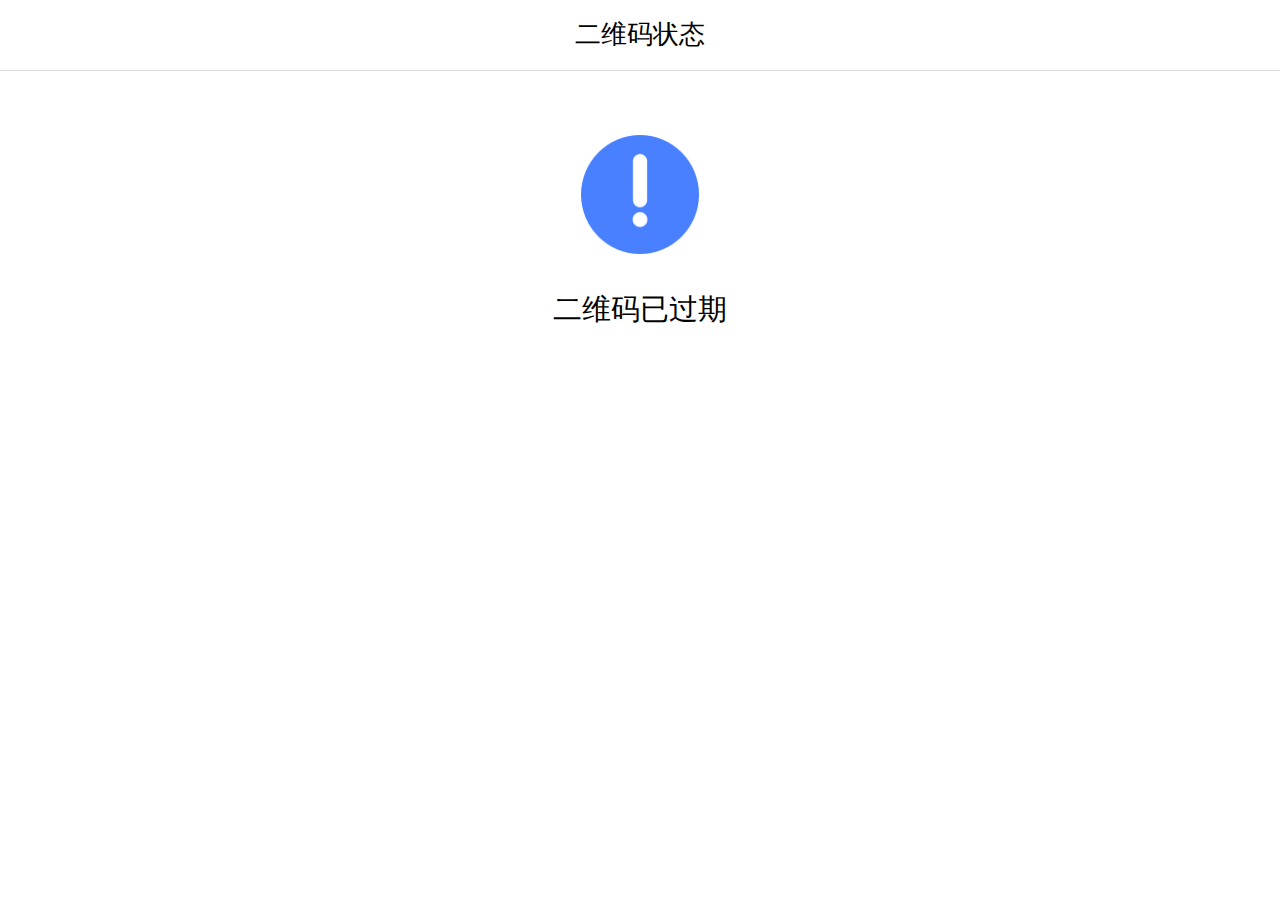
<file: expire.html>
<!DOCTYPE html>
<html lang="en">

<head>
  <meta charset="UTF-8">
  <title>二维码状态</title>
  <meta name="viewport" content="width=device-width, initial-scale=1, maximum-scale=1">
  <meta http-equiv="X-UA-Compatible" content="ie=edge">
  <link rel="icon" href="favicon.ico">
  <link rel="stylesheet" type="text/css" href="css/info.css">
</head>
<body>
<div class="title">
  <h1>二维码状态</h1>
</div>
<div class="content">
  <img src="images/info.png" alt=""/>
  <h2>二维码已过期</h2>
  <p></p>
</div>
<script src="js/flexible.js"></script>
</body>

</html>
</file>
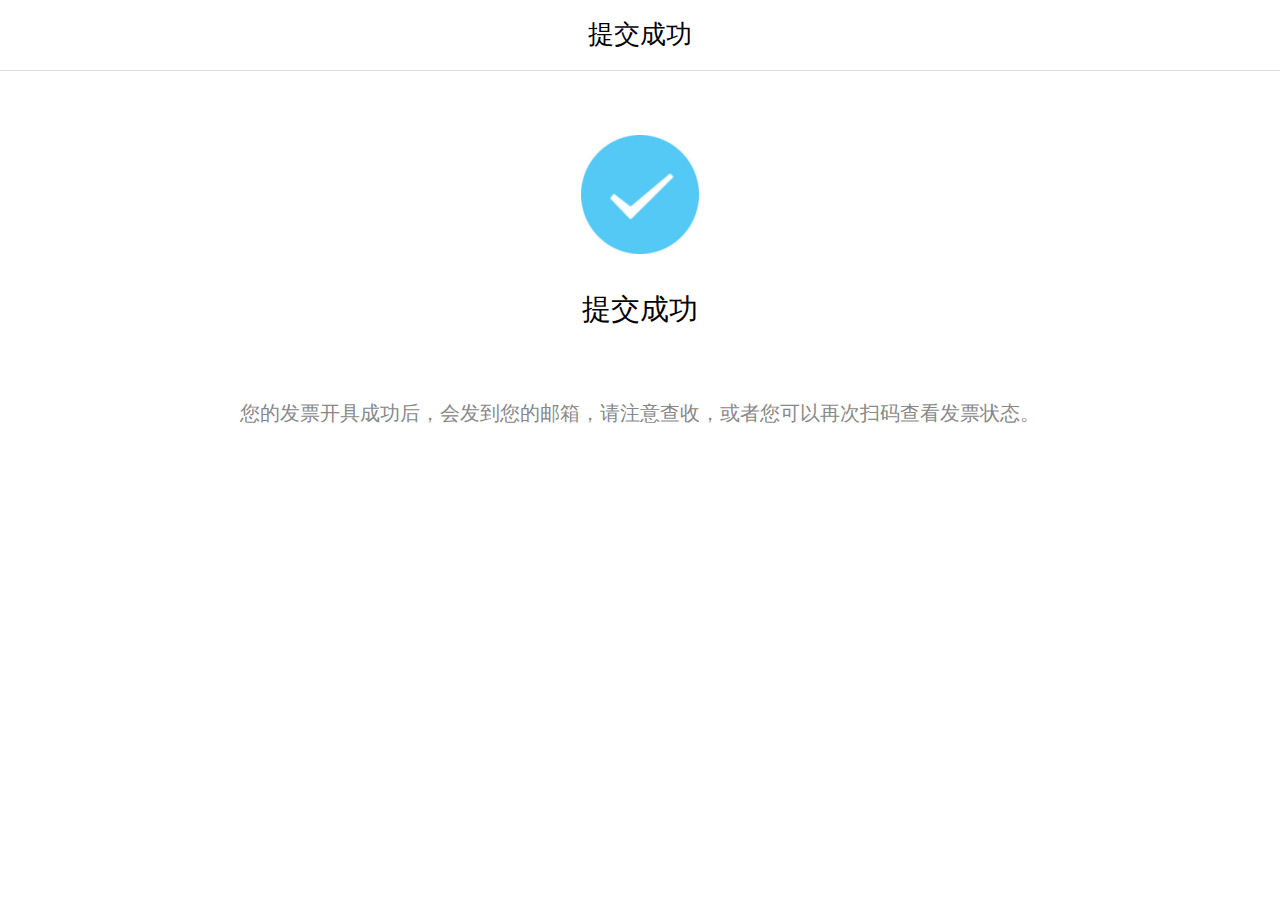
<file: submit.html>
<!DOCTYPE html>
<html lang="en">

<head>
  <meta charset="UTF-8">
  <title>二维码开票</title>
  <meta name="viewport" content="width=device-width, initial-scale=1, maximum-scale=1">
  <meta http-equiv="X-UA-Compatible" content="ie=edge">
  <link rel="icon" href="favicon.ico">
  <link rel="stylesheet" type="text/css" href="css/info.css">
</head>

<body>
  <div class="title">
    <h1>提交成功</h1>
  </div>
  <div class="content">
    <img src="images/success.jpg" alt="" />
    <h2>提交成功</h2>
    <p>您的发票开具成功后，会发到您的邮箱，请注意查收，或者您可以再次扫码查看发票状态。</p>
  </div>
  <script src="js/flexible.js"></script>
</body>

</html>
</file>
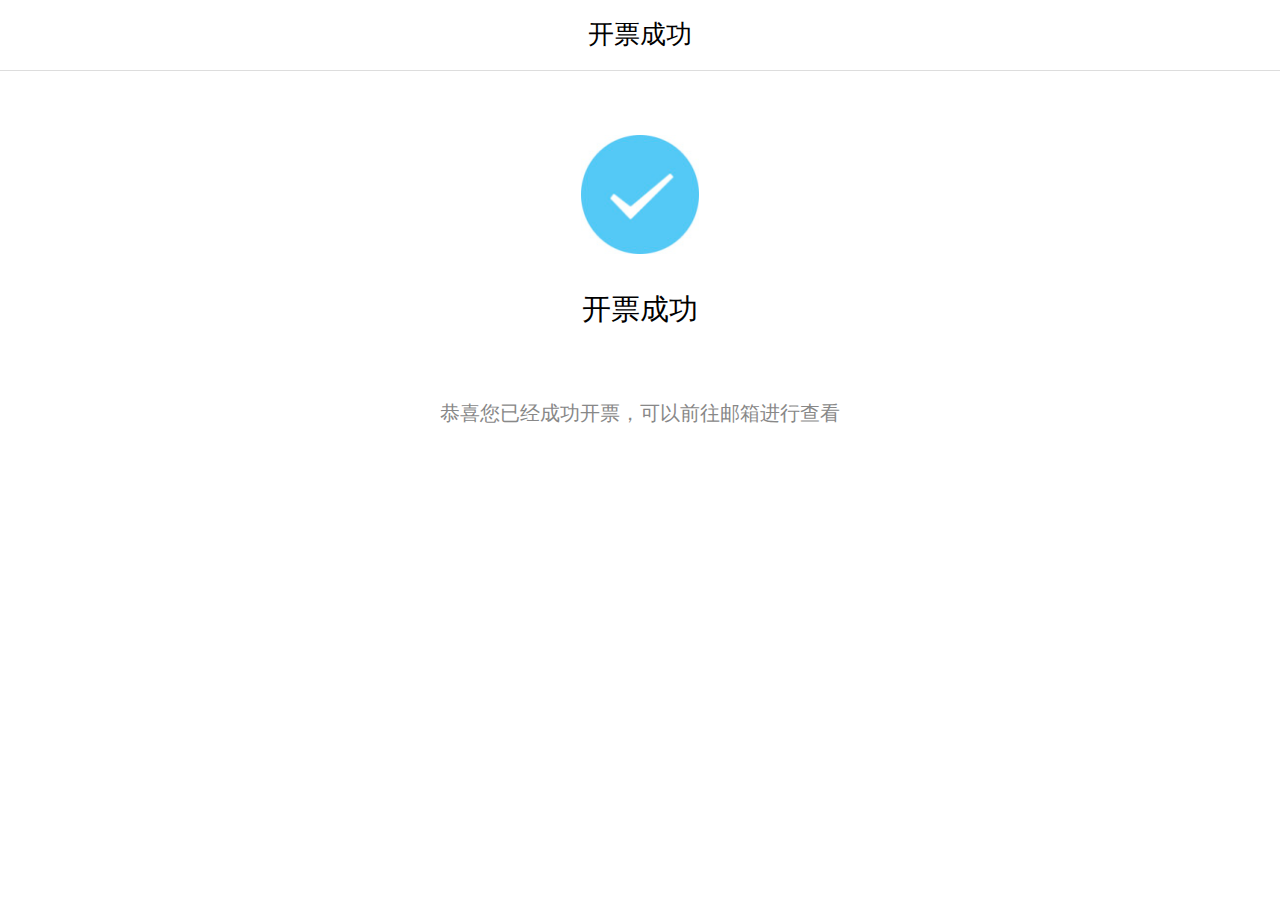
<file: success.html>
<!DOCTYPE html>
<html lang="en">

<head>
  <meta charset="UTF-8">
  <title>二维码开票</title>
  <meta name="viewport" content="width=device-width, initial-scale=1, maximum-scale=1">
  <meta http-equiv="X-UA-Compatible" content="ie=edge">
  <link rel="icon" href="favicon.ico">
  <link rel="stylesheet" type="text/css" href="css/info.css">
</head>

<body>
  <div class="title">
    <h1>开票成功</h1>
  </div>
  <div class="content">
    <img src="images/success.jpg" alt="" />
    <h2>开票成功</h2>
    <p>恭喜您已经成功开票，可以前往邮箱进行查看</p>
  </div>
  <script src="js/flexible.js"></script>
</body>

</html>
</file>
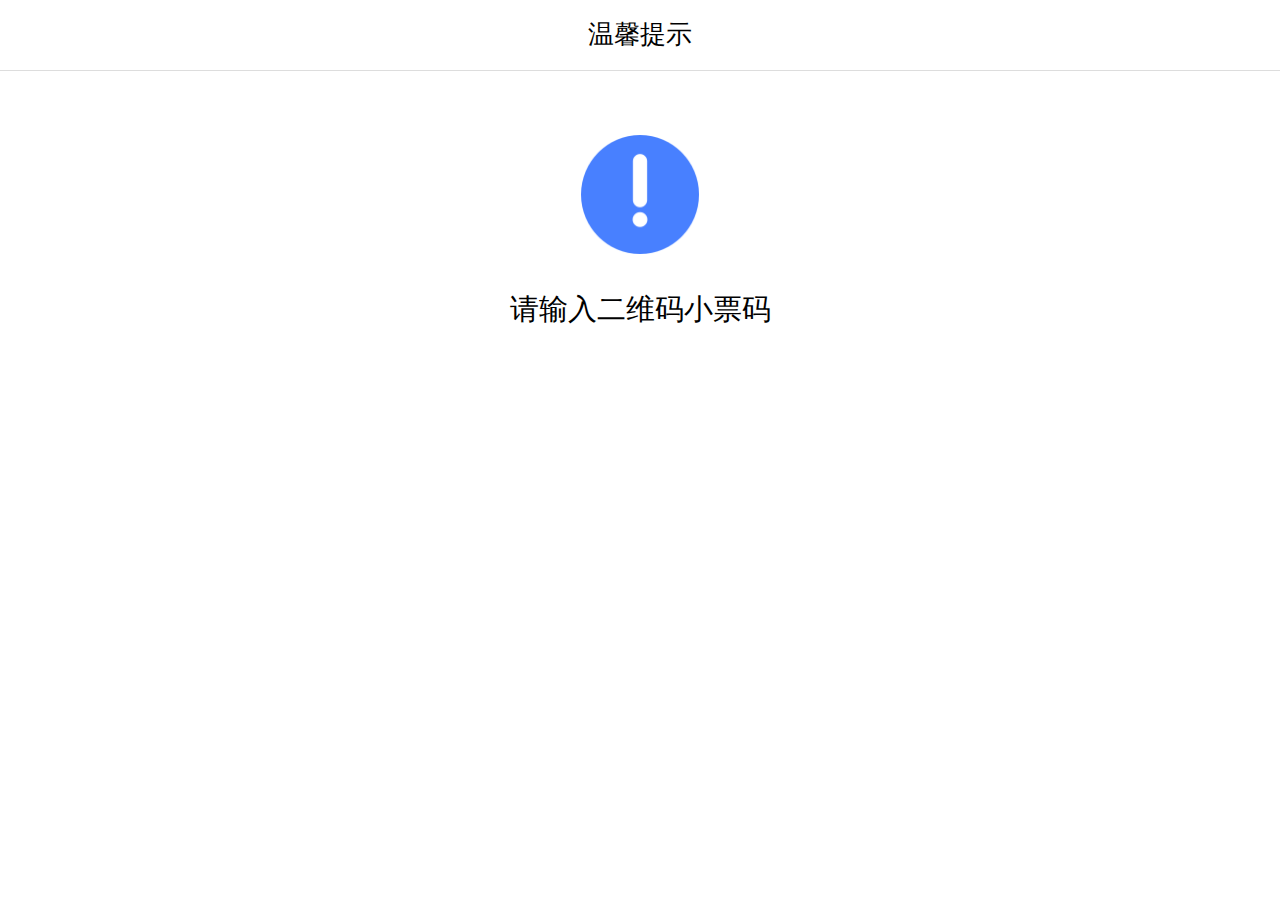
<file: without.html>
<!DOCTYPE html>
<html lang="en">

<head>
  <meta charset="UTF-8">
  <title>二维码开票</title>
  <meta name="viewport" content="width=device-width, initial-scale=1, maximum-scale=1">
  <meta http-equiv="X-UA-Compatible" content="ie=edge">
  <link rel="icon" href="favicon.ico">
  <link rel="stylesheet" type="text/css" href="css/info.css">
</head>

<body>
  <div class="title">
    <h1>温馨提示</h1>
  </div>
  <div class="content">
    <img src="images/info.png" alt="" />
    <h2>请输入二维码小票码</h2>
  </div>
  <script src="js/flexible.js"></script>
</body>

</html>
</file>
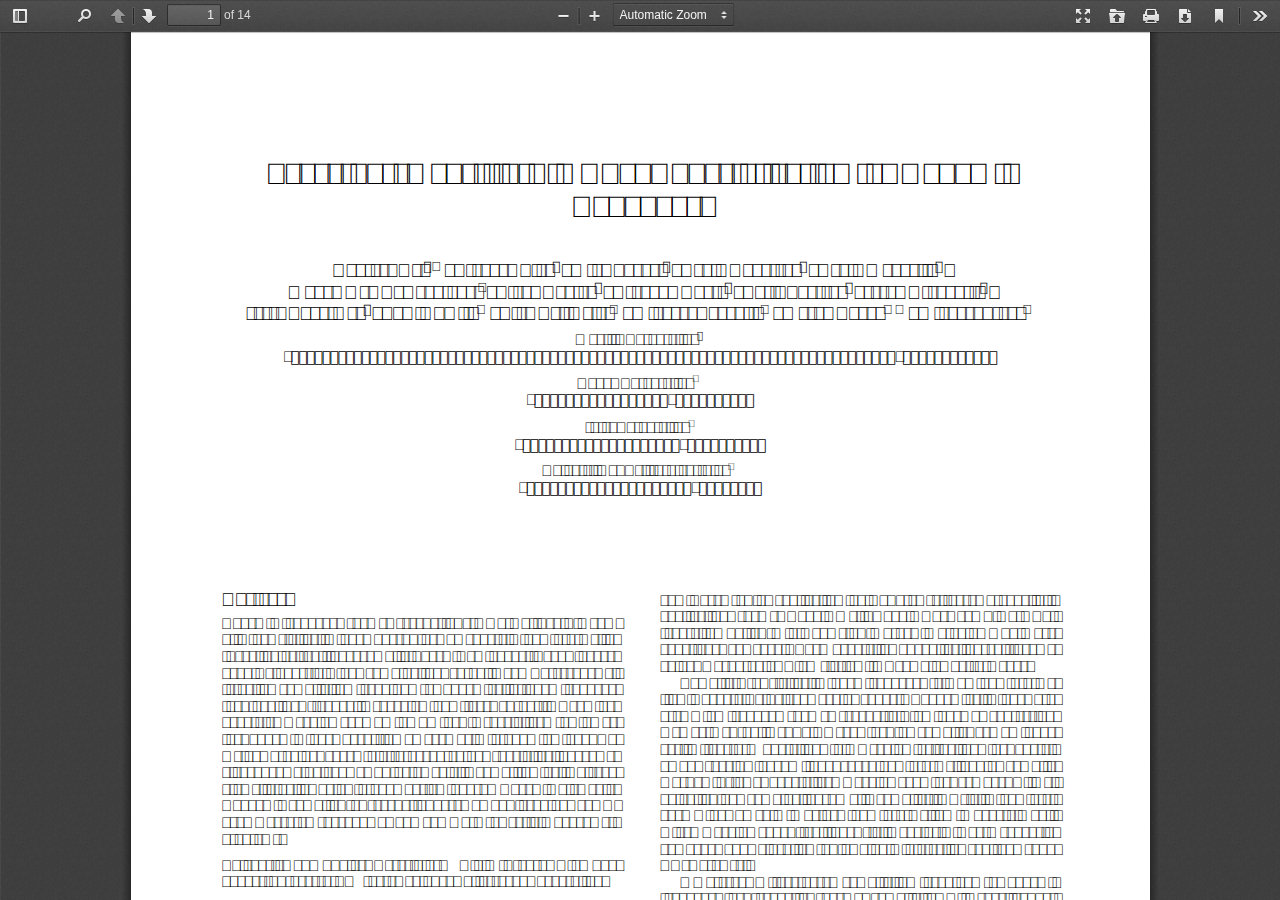
<file: pdf/web/viewer.html>
<!DOCTYPE html>
<!--
Copyright 2012 Mozilla Foundation

Licensed under the Apache License, Version 2.0 (the "License");
you may not use this file except in compliance with the License.
You may obtain a copy of the License at

    http://www.apache.org/licenses/LICENSE-2.0

Unless required by applicable law or agreed to in writing, software
distributed under the License is distributed on an "AS IS" BASIS,
WITHOUT WARRANTIES OR CONDITIONS OF ANY KIND, either express or implied.
See the License for the specific language governing permissions and
limitations under the License.

Adobe CMap resources are covered by their own copyright but the same license:

    Copyright 1990-2015 Adobe Systems Incorporated.

See https://github.com/adobe-type-tools/cmap-resources
-->
<html dir="ltr" mozdisallowselectionprint>
  <head>
    <meta charset="utf-8">
    <meta name="viewport" content="width=device-width, initial-scale=1, maximum-scale=1">
    <meta name="google" content="notranslate">
    <meta http-equiv="X-UA-Compatible" content="IE=edge">
    <title>PDF.js viewer</title>


    <link rel="stylesheet" href="viewer.css">


<!-- This snippet is used in production (included from viewer.html) -->
<link rel="resource" type="application/l10n" href="locale/locale.properties">
<script src="../build/pdf.js"></script>


    <script src="viewer.js"></script>

  </head>

  <body tabindex="1" class="loadingInProgress">
    <div id="outerContainer">

      <div id="sidebarContainer">
        <div id="toolbarSidebar">
          <div class="splitToolbarButton toggled">
            <button id="viewThumbnail" class="toolbarButton toggled" title="Show Thumbnails" tabindex="2" data-l10n-id="thumbs">
               <span data-l10n-id="thumbs_label">Thumbnails</span>
            </button>
            <button id="viewOutline" class="toolbarButton" title="Show Document Outline (double-click to expand/collapse all items)" tabindex="3" data-l10n-id="document_outline">
               <span data-l10n-id="document_outline_label">Document Outline</span>
            </button>
            <button id="viewAttachments" class="toolbarButton" title="Show Attachments" tabindex="4" data-l10n-id="attachments">
               <span data-l10n-id="attachments_label">Attachments</span>
            </button>
          </div>
        </div>
        <div id="sidebarContent">
          <div id="thumbnailView">
          </div>
          <div id="outlineView" class="hidden">
          </div>
          <div id="attachmentsView" class="hidden">
          </div>
        </div>
        <div id="sidebarResizer" class="hidden"></div>
      </div>  <!-- sidebarContainer -->

      <div id="mainContainer">
        <div class="findbar hidden doorHanger" id="findbar">
          <div id="findbarInputContainer">
            <input id="findInput" class="toolbarField" title="Find" placeholder="Find in document…" tabindex="91" data-l10n-id="find_input">
            <div class="splitToolbarButton">
              <button id="findPrevious" class="toolbarButton findPrevious" title="Find the previous occurrence of the phrase" tabindex="92" data-l10n-id="find_previous">
                <span data-l10n-id="find_previous_label">Previous</span>
              </button>
              <div class="splitToolbarButtonSeparator"></div>
              <button id="findNext" class="toolbarButton findNext" title="Find the next occurrence of the phrase" tabindex="93" data-l10n-id="find_next">
                <span data-l10n-id="find_next_label">Next</span>
              </button>
            </div>
          </div>

          <div id="findbarOptionsOneContainer">
            <input type="checkbox" id="findHighlightAll" class="toolbarField" tabindex="94">
            <label for="findHighlightAll" class="toolbarLabel" data-l10n-id="find_highlight">Highlight all</label>
            <input type="checkbox" id="findMatchCase" class="toolbarField" tabindex="95">
            <label for="findMatchCase" class="toolbarLabel" data-l10n-id="find_match_case_label">Match case</label>
          </div>
          <div id="findbarOptionsTwoContainer">
            <input type="checkbox" id="findEntireWord" class="toolbarField" tabindex="96">
            <label for="findEntireWord" class="toolbarLabel" data-l10n-id="find_entire_word_label">Whole words</label>
            <span id="findResultsCount" class="toolbarLabel hidden"></span>
          </div>

          <div id="findbarMessageContainer">
            <span id="findMsg" class="toolbarLabel"></span>
          </div>
        </div>  <!-- findbar -->

        <div id="secondaryToolbar" class="secondaryToolbar hidden doorHangerRight">
          <div id="secondaryToolbarButtonContainer">
            <button id="secondaryPresentationMode" class="secondaryToolbarButton presentationMode visibleLargeView" title="Switch to Presentation Mode" tabindex="51" data-l10n-id="presentation_mode">
              <span data-l10n-id="presentation_mode_label">Presentation Mode</span>
            </button>

            <button id="secondaryOpenFile" class="secondaryToolbarButton openFile visibleLargeView" title="Open File" tabindex="52" data-l10n-id="open_file">
              <span data-l10n-id="open_file_label">Open</span>
            </button>

            <button id="secondaryPrint" class="secondaryToolbarButton print visibleMediumView" title="Print" tabindex="53" data-l10n-id="print">
              <span data-l10n-id="print_label">Print</span>
            </button>

            <button id="secondaryDownload" class="secondaryToolbarButton download visibleMediumView" title="Download" tabindex="54" data-l10n-id="download">
              <span data-l10n-id="download_label">Download</span>
            </button>

            <a href="#" id="secondaryViewBookmark" class="secondaryToolbarButton bookmark visibleSmallView" title="Current view (copy or open in new window)" tabindex="55" data-l10n-id="bookmark">
              <span data-l10n-id="bookmark_label">Current View</span>
            </a>

            <div class="horizontalToolbarSeparator visibleLargeView"></div>

            <button id="firstPage" class="secondaryToolbarButton firstPage" title="Go to First Page" tabindex="56" data-l10n-id="first_page">
              <span data-l10n-id="first_page_label">Go to First Page</span>
            </button>
            <button id="lastPage" class="secondaryToolbarButton lastPage" title="Go to Last Page" tabindex="57" data-l10n-id="last_page">
              <span data-l10n-id="last_page_label">Go to Last Page</span>
            </button>

            <div class="horizontalToolbarSeparator"></div>

            <button id="pageRotateCw" class="secondaryToolbarButton rotateCw" title="Rotate Clockwise" tabindex="58" data-l10n-id="page_rotate_cw">
              <span data-l10n-id="page_rotate_cw_label">Rotate Clockwise</span>
            </button>
            <button id="pageRotateCcw" class="secondaryToolbarButton rotateCcw" title="Rotate Counterclockwise" tabindex="59" data-l10n-id="page_rotate_ccw">
              <span data-l10n-id="page_rotate_ccw_label">Rotate Counterclockwise</span>
            </button>

            <div class="horizontalToolbarSeparator"></div>

            <button id="cursorSelectTool" class="secondaryToolbarButton selectTool toggled" title="Enable Text Selection Tool" tabindex="60" data-l10n-id="cursor_text_select_tool">
              <span data-l10n-id="cursor_text_select_tool_label">Text Selection Tool</span>
            </button>
            <button id="cursorHandTool" class="secondaryToolbarButton handTool" title="Enable Hand Tool" tabindex="61" data-l10n-id="cursor_hand_tool">
              <span data-l10n-id="cursor_hand_tool_label">Hand Tool</span>
            </button>

            <div class="horizontalToolbarSeparator"></div>

            <button id="scrollVertical" class="secondaryToolbarButton scrollModeButtons scrollVertical toggled" title="Use Vertical Scrolling" tabindex="62" data-l10n-id="scroll_vertical">
              <span data-l10n-id="scroll_vertical_label">Vertical Scrolling</span>
            </button>
            <button id="scrollHorizontal" class="secondaryToolbarButton scrollModeButtons scrollHorizontal" title="Use Horizontal Scrolling" tabindex="63" data-l10n-id="scroll_horizontal">
              <span data-l10n-id="scroll_horizontal_label">Horizontal Scrolling</span>
            </button>
            <button id="scrollWrapped" class="secondaryToolbarButton scrollModeButtons scrollWrapped" title="Use Wrapped Scrolling" tabindex="64" data-l10n-id="scroll_wrapped">
              <span data-l10n-id="scroll_wrapped_label">Wrapped Scrolling</span>
            </button>

            <div class="horizontalToolbarSeparator scrollModeButtons"></div>

            <button id="spreadNone" class="secondaryToolbarButton spreadModeButtons spreadNone toggled" title="Do not join page spreads" tabindex="65" data-l10n-id="spread_none">
              <span data-l10n-id="spread_none_label">No Spreads</span>
            </button>
            <button id="spreadOdd" class="secondaryToolbarButton spreadModeButtons spreadOdd" title="Join page spreads starting with odd-numbered pages" tabindex="66" data-l10n-id="spread_odd">
              <span data-l10n-id="spread_odd_label">Odd Spreads</span>
            </button>
            <button id="spreadEven" class="secondaryToolbarButton spreadModeButtons spreadEven" title="Join page spreads starting with even-numbered pages" tabindex="67" data-l10n-id="spread_even">
              <span data-l10n-id="spread_even_label">Even Spreads</span>
            </button>

            <div class="horizontalToolbarSeparator spreadModeButtons"></div>

            <button id="documentProperties" class="secondaryToolbarButton documentProperties" title="Document Properties…" tabindex="68" data-l10n-id="document_properties">
              <span data-l10n-id="document_properties_label">Document Properties…</span>
            </button>
          </div>
        </div>  <!-- secondaryToolbar -->

        <div class="toolbar">
          <div id="toolbarContainer">
            <div id="toolbarViewer">
              <div id="toolbarViewerLeft">
                <button id="sidebarToggle" class="toolbarButton" title="Toggle Sidebar" tabindex="11" data-l10n-id="toggle_sidebar">
                  <span data-l10n-id="toggle_sidebar_label">Toggle Sidebar</span>
                </button>
                <div class="toolbarButtonSpacer"></div>
                <button id="viewFind" class="toolbarButton" title="Find in Document" tabindex="12" data-l10n-id="findbar">
                  <span data-l10n-id="findbar_label">Find</span>
                </button>
                <div class="splitToolbarButton hiddenSmallView">
                  <button class="toolbarButton pageUp" title="Previous Page" id="previous" tabindex="13" data-l10n-id="previous">
                    <span data-l10n-id="previous_label">Previous</span>
                  </button>
                  <div class="splitToolbarButtonSeparator"></div>
                  <button class="toolbarButton pageDown" title="Next Page" id="next" tabindex="14" data-l10n-id="next">
                    <span data-l10n-id="next_label">Next</span>
                  </button>
                </div>
                <input type="number" id="pageNumber" class="toolbarField pageNumber" title="Page" value="1" size="4" min="1" tabindex="15" data-l10n-id="page">
                <span id="numPages" class="toolbarLabel"></span>
              </div>
              <div id="toolbarViewerRight">
                <button id="presentationMode" class="toolbarButton presentationMode hiddenLargeView" title="Switch to Presentation Mode" tabindex="31" data-l10n-id="presentation_mode">
                  <span data-l10n-id="presentation_mode_label">Presentation Mode</span>
                </button>

                <button id="openFile" class="toolbarButton openFile hiddenLargeView" title="Open File" tabindex="32" data-l10n-id="open_file">
                  <span data-l10n-id="open_file_label">Open</span>
                </button>

                <button id="print" class="toolbarButton print hiddenMediumView" title="Print" tabindex="33" data-l10n-id="print">
                  <span data-l10n-id="print_label">Print</span>
                </button>

                <button id="download" class="toolbarButton download hiddenMediumView" title="Download" tabindex="34" data-l10n-id="download">
                  <span data-l10n-id="download_label">Download</span>
                </button>
                <a href="#" id="viewBookmark" class="toolbarButton bookmark hiddenSmallView" title="Current view (copy or open in new window)" tabindex="35" data-l10n-id="bookmark">
                  <span data-l10n-id="bookmark_label">Current View</span>
                </a>

                <div class="verticalToolbarSeparator hiddenSmallView"></div>

                <button id="secondaryToolbarToggle" class="toolbarButton" title="Tools" tabindex="36" data-l10n-id="tools">
                  <span data-l10n-id="tools_label">Tools</span>
                </button>
              </div>
              <div id="toolbarViewerMiddle">
                <div class="splitToolbarButton">
                  <button id="zoomOut" class="toolbarButton zoomOut" title="Zoom Out" tabindex="21" data-l10n-id="zoom_out">
                    <span data-l10n-id="zoom_out_label">Zoom Out</span>
                  </button>
                  <div class="splitToolbarButtonSeparator"></div>
                  <button id="zoomIn" class="toolbarButton zoomIn" title="Zoom In" tabindex="22" data-l10n-id="zoom_in">
                    <span data-l10n-id="zoom_in_label">Zoom In</span>
                   </button>
                </div>
                <span id="scaleSelectContainer" class="dropdownToolbarButton">
                  <select id="scaleSelect" title="Zoom" tabindex="23" data-l10n-id="zoom">
                    <option id="pageAutoOption" title="" value="auto" selected="selected" data-l10n-id="page_scale_auto">Automatic Zoom</option>
                    <option id="pageActualOption" title="" value="page-actual" data-l10n-id="page_scale_actual">Actual Size</option>
                    <option id="pageFitOption" title="" value="page-fit" data-l10n-id="page_scale_fit">Page Fit</option>
                    <option id="pageWidthOption" title="" value="page-width" data-l10n-id="page_scale_width">Page Width</option>
                    <option id="customScaleOption" title="" value="custom" disabled="disabled" hidden="true"></option>
                    <option title="" value="0.5" data-l10n-id="page_scale_percent" data-l10n-args='{ "scale": 50 }'>50%</option>
                    <option title="" value="0.75" data-l10n-id="page_scale_percent" data-l10n-args='{ "scale": 75 }'>75%</option>
                    <option title="" value="1" data-l10n-id="page_scale_percent" data-l10n-args='{ "scale": 100 }'>100%</option>
                    <option title="" value="1.25" data-l10n-id="page_scale_percent" data-l10n-args='{ "scale": 125 }'>125%</option>
                    <option title="" value="1.5" data-l10n-id="page_scale_percent" data-l10n-args='{ "scale": 150 }'>150%</option>
                    <option title="" value="2" data-l10n-id="page_scale_percent" data-l10n-args='{ "scale": 200 }'>200%</option>
                    <option title="" value="3" data-l10n-id="page_scale_percent" data-l10n-args='{ "scale": 300 }'>300%</option>
                    <option title="" value="4" data-l10n-id="page_scale_percent" data-l10n-args='{ "scale": 400 }'>400%</option>
                  </select>
                </span>
              </div>
            </div>
            <div id="loadingBar">
              <div class="progress">
                <div class="glimmer">
                </div>
              </div>
            </div>
          </div>
        </div>

        <menu type="context" id="viewerContextMenu">
          <menuitem id="contextFirstPage" label="First Page"
                    data-l10n-id="first_page"></menuitem>
          <menuitem id="contextLastPage" label="Last Page"
                    data-l10n-id="last_page"></menuitem>
          <menuitem id="contextPageRotateCw" label="Rotate Clockwise"
                    data-l10n-id="page_rotate_cw"></menuitem>
          <menuitem id="contextPageRotateCcw" label="Rotate Counter-Clockwise"
                    data-l10n-id="page_rotate_ccw"></menuitem>
        </menu>

        <div id="viewerContainer" tabindex="0">
          <div id="viewer" class="pdfViewer"></div>
        </div>

        <div id="errorWrapper" hidden='true'>
          <div id="errorMessageLeft">
            <span id="errorMessage"></span>
            <button id="errorShowMore" data-l10n-id="error_more_info">
              More Information
            </button>
            <button id="errorShowLess" data-l10n-id="error_less_info" hidden='true'>
              Less Information
            </button>
          </div>
          <div id="errorMessageRight">
            <button id="errorClose" data-l10n-id="error_close">
              Close
            </button>
          </div>
          <div class="clearBoth"></div>
          <textarea id="errorMoreInfo" hidden='true' readonly="readonly"></textarea>
        </div>
      </div> <!-- mainContainer -->

      <div id="overlayContainer" class="hidden">
        <div id="passwordOverlay" class="container hidden">
          <div class="dialog">
            <div class="row">
              <p id="passwordText" data-l10n-id="password_label">Enter the password to open this PDF file:</p>
            </div>
            <div class="row">
              <input type="password" id="password" class="toolbarField">
            </div>
            <div class="buttonRow">
              <button id="passwordCancel" class="overlayButton"><span data-l10n-id="password_cancel">Cancel</span></button>
              <button id="passwordSubmit" class="overlayButton"><span data-l10n-id="password_ok">OK</span></button>
            </div>
          </div>
        </div>
        <div id="documentPropertiesOverlay" class="container hidden">
          <div class="dialog">
            <div class="row">
              <span data-l10n-id="document_properties_file_name">File name:</span> <p id="fileNameField">-</p>
            </div>
            <div class="row">
              <span data-l10n-id="document_properties_file_size">File size:</span> <p id="fileSizeField">-</p>
            </div>
            <div class="separator"></div>
            <div class="row">
              <span data-l10n-id="document_properties_title">Title:</span> <p id="titleField">-</p>
            </div>
            <div class="row">
              <span data-l10n-id="document_properties_author">Author:</span> <p id="authorField">-</p>
            </div>
            <div class="row">
              <span data-l10n-id="document_properties_subject">Subject:</span> <p id="subjectField">-</p>
            </div>
            <div class="row">
              <span data-l10n-id="document_properties_keywords">Keywords:</span> <p id="keywordsField">-</p>
            </div>
            <div class="row">
              <span data-l10n-id="document_properties_creation_date">Creation Date:</span> <p id="creationDateField">-</p>
            </div>
            <div class="row">
              <span data-l10n-id="document_properties_modification_date">Modification Date:</span> <p id="modificationDateField">-</p>
            </div>
            <div class="row">
              <span data-l10n-id="document_properties_creator">Creator:</span> <p id="creatorField">-</p>
            </div>
            <div class="separator"></div>
            <div class="row">
              <span data-l10n-id="document_properties_producer">PDF Producer:</span> <p id="producerField">-</p>
            </div>
            <div class="row">
              <span data-l10n-id="document_properties_version">PDF Version:</span> <p id="versionField">-</p>
            </div>
            <div class="row">
              <span data-l10n-id="document_properties_page_count">Page Count:</span> <p id="pageCountField">-</p>
            </div>
            <div class="row">
              <span data-l10n-id="document_properties_page_size">Page Size:</span> <p id="pageSizeField">-</p>
            </div>
            <div class="separator"></div>
            <div class="row">
              <span data-l10n-id="document_properties_linearized">Fast Web View:</span> <p id="linearizedField">-</p>
            </div>
            <div class="buttonRow">
              <button id="documentPropertiesClose" class="overlayButton"><span data-l10n-id="document_properties_close">Close</span></button>
            </div>
          </div>
        </div>
        <div id="printServiceOverlay" class="container hidden">
          <div class="dialog">
            <div class="row">
              <span data-l10n-id="print_progress_message">Preparing document for printing…</span>
            </div>
            <div class="row">
              <progress value="0" max="100"></progress>
              <span data-l10n-id="print_progress_percent" data-l10n-args='{ "progress": 0 }' class="relative-progress">0%</span>
            </div>
            <div class="buttonRow">
              <button id="printCancel" class="overlayButton"><span data-l10n-id="print_progress_close">Cancel</span></button>
            </div>
          </div>
        </div>
      </div>  <!-- overlayContainer -->

    </div> <!-- outerContainer -->
    <div id="printContainer"></div>
  </body>
</html>
</file>
<file: css/info.css>
.title {
  border-bottom: 1px solid #ddd;
}

.title > h1 {
  text-align: center;
  font-size: 0.48rem;
  padding: 0.32rem 0;
}

.content {
  text-align: center;
}

.content > img {
  width: 2.2rem;
  height: 2.2rem;
  margin: 1.2rem auto 0.48rem;
  background-size: 100% 100%;
}

.content > h2, .content > p {
  padding: 1rem 1.1rem;
  text-align: center;
}

.content > h2 {
  font-size: 0.53rem;
  padding: 0.12rem 0 0.32rem 0;
}

.content > p {
  font-size: 0.37rem;
  color: #888888;
}
</file>
<file: pdf/web/viewer.css>
/* Copyright 2014 Mozilla Foundation
 *
 * Licensed under the Apache License, Version 2.0 (the "License");
 * you may not use this file except in compliance with the License.
 * You may obtain a copy of the License at
 *
 *     http://www.apache.org/licenses/LICENSE-2.0
 *
 * Unless required by applicable law or agreed to in writing, software
 * distributed under the License is distributed on an "AS IS" BASIS,
 * WITHOUT WARRANTIES OR CONDITIONS OF ANY KIND, either express or implied.
 * See the License for the specific language governing permissions and
 * limitations under the License.
 */

.textLayer {
  position: absolute;
  left: 0;
  top: 0;
  right: 0;
  bottom: 0;
  overflow: hidden;
  opacity: 0.2;
  line-height: 1.0;
}

.textLayer > span {
  color: transparent;
  position: absolute;
  white-space: pre;
  cursor: text;
  -webkit-transform-origin: 0% 0%;
          transform-origin: 0% 0%;
}

.textLayer .highlight {
  margin: -1px;
  padding: 1px;

  background-color: rgb(180, 0, 170);
  border-radius: 4px;
}

.textLayer .highlight.begin {
  border-radius: 4px 0px 0px 4px;
}

.textLayer .highlight.end {
  border-radius: 0px 4px 4px 0px;
}

.textLayer .highlight.middle {
  border-radius: 0px;
}

.textLayer .highlight.selected {
  background-color: rgb(0, 100, 0);
}

.textLayer ::-moz-selection { background: rgb(0,0,255); }

.textLayer ::selection { background: rgb(0,0,255); }

.textLayer .endOfContent {
  display: block;
  position: absolute;
  left: 0px;
  top: 100%;
  right: 0px;
  bottom: 0px;
  z-index: -1;
  cursor: default;
  -webkit-user-select: none;
     -moz-user-select: none;
      -ms-user-select: none;
          user-select: none;
}

.textLayer .endOfContent.active {
  top: 0px;
}


.annotationLayer section {
  position: absolute;
}

.annotationLayer .linkAnnotation > a,
.annotationLayer .buttonWidgetAnnotation.pushButton > a {
  position: absolute;
  font-size: 1em;
  top: 0;
  left: 0;
  width: 100%;
  height: 100%;
}

.annotationLayer .linkAnnotation > a:hover,
.annotationLayer .buttonWidgetAnnotation.pushButton > a:hover {
  opacity: 0.2;
  background: #ff0;
  box-shadow: 0px 2px 10px #ff0;
}

.annotationLayer .textAnnotation img {
  position: absolute;
  cursor: pointer;
}

.annotationLayer .textWidgetAnnotation input,
.annotationLayer .textWidgetAnnotation textarea,
.annotationLayer .choiceWidgetAnnotation select,
.annotationLayer .buttonWidgetAnnotation.checkBox input,
.annotationLayer .buttonWidgetAnnotation.radioButton input {
  background-color: rgba(0, 54, 255, 0.13);
  border: 1px solid transparent;
  box-sizing: border-box;
  font-size: 9px;
  height: 100%;
  margin: 0;
  padding: 0 3px;
  vertical-align: top;
  width: 100%;
}

.annotationLayer .choiceWidgetAnnotation select option {
  padding: 0;
}

.annotationLayer .buttonWidgetAnnotation.radioButton input {
  border-radius: 50%;
}

.annotationLayer .textWidgetAnnotation textarea {
  font: message-box;
  font-size: 9px;
  resize: none;
}

.annotationLayer .textWidgetAnnotation input[disabled],
.annotationLayer .textWidgetAnnotation textarea[disabled],
.annotationLayer .choiceWidgetAnnotation select[disabled],
.annotationLayer .buttonWidgetAnnotation.checkBox input[disabled],
.annotationLayer .buttonWidgetAnnotation.radioButton input[disabled] {
  background: none;
  border: 1px solid transparent;
  cursor: not-allowed;
}

.annotationLayer .textWidgetAnnotation input:hover,
.annotationLayer .textWidgetAnnotation textarea:hover,
.annotationLayer .choiceWidgetAnnotation select:hover,
.annotationLayer .buttonWidgetAnnotation.checkBox input:hover,
.annotationLayer .buttonWidgetAnnotation.radioButton input:hover {
  border: 1px solid #000;
}

.annotationLayer .textWidgetAnnotation input:focus,
.annotationLayer .textWidgetAnnotation textarea:focus,
.annotationLayer .choiceWidgetAnnotation select:focus {
  background: none;
  border: 1px solid transparent;
}

.annotationLayer .buttonWidgetAnnotation.checkBox input:checked:before,
.annotationLayer .buttonWidgetAnnotation.checkBox input:checked:after,
.annotationLayer .buttonWidgetAnnotation.radioButton input:checked:before {
  background-color: #000;
  content: '';
  display: block;
  position: absolute;
}

.annotationLayer .buttonWidgetAnnotation.checkBox input:checked:before,
.annotationLayer .buttonWidgetAnnotation.checkBox input:checked:after {
  height: 80%;
  left: 45%;
  width: 1px;
}

.annotationLayer .buttonWidgetAnnotation.checkBox input:checked:before {
  -webkit-transform: rotate(45deg);
          transform: rotate(45deg);
}

.annotationLayer .buttonWidgetAnnotation.checkBox input:checked:after {
  -webkit-transform: rotate(-45deg);
          transform: rotate(-45deg);
}

.annotationLayer .buttonWidgetAnnotation.radioButton input:checked:before {
  border-radius: 50%;
  height: 50%;
  left: 30%;
  top: 20%;
  width: 50%;
}

.annotationLayer .textWidgetAnnotation input.comb {
  font-family: monospace;
  padding-left: 2px;
  padding-right: 0;
}

.annotationLayer .textWidgetAnnotation input.comb:focus {
  /*
   * Letter spacing is placed on the right side of each character. Hence, the
   * letter spacing of the last character may be placed outside the visible
   * area, causing horizontal scrolling. We avoid this by extending the width
   * when the element has focus and revert this when it loses focus.
   */
  width: 115%;
}

.annotationLayer .buttonWidgetAnnotation.checkBox input,
.annotationLayer .buttonWidgetAnnotation.radioButton input {
  -webkit-appearance: none;
     -moz-appearance: none;
          appearance: none;
  padding: 0;
}

.annotationLayer .popupWrapper {
  position: absolute;
  width: 20em;
}

.annotationLayer .popup {
  position: absolute;
  z-index: 200;
  max-width: 20em;
  background-color: #FFFF99;
  box-shadow: 0px 2px 5px #333;
  border-radius: 2px;
  padding: 0.6em;
  margin-left: 5px;
  cursor: pointer;
  font: message-box;
  word-wrap: break-word;
}

.annotationLayer .popup h1 {
  font-size: 1em;
  border-bottom: 1px solid #000000;
  margin: 0;
  padding-bottom: 0.2em;
}

.annotationLayer .popup p {
  margin: 0;
  padding-top: 0.2em;
}

.annotationLayer .highlightAnnotation,
.annotationLayer .underlineAnnotation,
.annotationLayer .squigglyAnnotation,
.annotationLayer .strikeoutAnnotation,
.annotationLayer .lineAnnotation svg line,
.annotationLayer .squareAnnotation svg rect,
.annotationLayer .circleAnnotation svg ellipse,
.annotationLayer .polylineAnnotation svg polyline,
.annotationLayer .polygonAnnotation svg polygon,
.annotationLayer .inkAnnotation svg polyline,
.annotationLayer .stampAnnotation,
.annotationLayer .fileAttachmentAnnotation {
  cursor: pointer;
}

.pdfViewer .canvasWrapper {
  overflow: hidden;
}

.pdfViewer .page {
  direction: ltr;
  width: 816px;
  height: 1056px;
  margin: 1px auto -8px auto;
  position: relative;
  overflow: visible;
  border: 9px solid transparent;
  background-clip: content-box;
  -o-border-image: url(images/shadow.png) 9 9 repeat;
     border-image: url(images/shadow.png) 9 9 repeat;
  background-color: white;
}

.pdfViewer.removePageBorders .page {
  margin: 0px auto 10px auto;
  border: none;
}

.pdfViewer.singlePageView {
  display: inline-block;
}

.pdfViewer.singlePageView .page {
  margin: 0;
  border: none;
}

.pdfViewer.scrollHorizontal, .pdfViewer.scrollWrapped, .spread {
  margin-left: 3.5px;
  margin-right: 3.5px;
  text-align: center;
}

.pdfViewer.scrollHorizontal, .spread {
  white-space: nowrap;
}

.pdfViewer.removePageBorders,
.pdfViewer.scrollHorizontal .spread,
.pdfViewer.scrollWrapped .spread {
  margin-left: 0;
  margin-right: 0;
}

.spread .page,
.pdfViewer.scrollHorizontal .page,
.pdfViewer.scrollWrapped .page,
.pdfViewer.scrollHorizontal .spread,
.pdfViewer.scrollWrapped .spread {
  display: inline-block;
  vertical-align: middle;
}

.spread .page,
.pdfViewer.scrollHorizontal .page,
.pdfViewer.scrollWrapped .page {
  margin-left: -3.5px;
  margin-right: -3.5px;
}

.pdfViewer.removePageBorders .spread .page,
.pdfViewer.removePageBorders.scrollHorizontal .page,
.pdfViewer.removePageBorders.scrollWrapped .page {
  margin-left: 5px;
  margin-right: 5px;
}

.pdfViewer .page canvas {
  margin: 0;
  display: block;
}

.pdfViewer .page canvas[hidden] {
  display: none;
}

.pdfViewer .page .loadingIcon {
  position: absolute;
  display: block;
  left: 0;
  top: 0;
  right: 0;
  bottom: 0;
  background: url('images/loading-icon.gif') center no-repeat;
}

.pdfPresentationMode .pdfViewer {
  margin-left: 0;
  margin-right: 0;
}

.pdfPresentationMode .pdfViewer .page,
.pdfPresentationMode .pdfViewer .spread {
  display: block;
}

.pdfPresentationMode .pdfViewer .page,
.pdfPresentationMode .pdfViewer.removePageBorders .page {
  margin-left: auto;
  margin-right: auto;
}

.pdfPresentationMode:-ms-fullscreen .pdfViewer .page {
  margin-bottom: 100% !important;
}

.pdfPresentationMode:-webkit-full-screen .pdfViewer .page {
  margin-bottom: 100%;
  border: 0;
}

.pdfPresentationMode:-moz-full-screen .pdfViewer .page {
  margin-bottom: 100%;
  border: 0;
}

.pdfPresentationMode:fullscreen .pdfViewer .page {
  margin-bottom: 100%;
  border: 0;
}

:root {
  --sidebar-width: 200px;
}

* {
  padding: 0;
  margin: 0;
}

html {
  height: 100%;
  width: 100%;
  /* Font size is needed to make the activity bar the correct size. */
  font-size: 10px;
}

body {
  height: 100%;
  width: 100%;
  background-color: #404040;
  background-image: url(images/texture.png);
}

body,
input,
button,
select {
  font: message-box;
  outline: none;
}

.hidden {
  display: none !important;
}
[hidden] {
  display: none !important;
}

#viewerContainer.pdfPresentationMode:-ms-fullscreen {
  top: 0px !important;
  overflow: hidden !important;
}

#viewerContainer.pdfPresentationMode:-ms-fullscreen::-ms-backdrop {
  background-color: #000;
}

#viewerContainer.pdfPresentationMode:-webkit-full-screen {
  top: 0px;
  border-top: 2px solid transparent;
  background-color: #000;
  width: 100%;
  height: 100%;
  overflow: hidden;
  cursor: none;
  -webkit-user-select: none;
          user-select: none;
}

#viewerContainer.pdfPresentationMode:-moz-full-screen {
  top: 0px;
  border-top: 2px solid transparent;
  background-color: #000;
  width: 100%;
  height: 100%;
  overflow: hidden;
  cursor: none;
  -moz-user-select: none;
       user-select: none;
}

#viewerContainer.pdfPresentationMode:-ms-fullscreen {
  top: 0px;
  border-top: 2px solid transparent;
  background-color: #000;
  width: 100%;
  height: 100%;
  overflow: hidden;
  cursor: none;
  -ms-user-select: none;
      user-select: none;
}

#viewerContainer.pdfPresentationMode:fullscreen {
  top: 0px;
  border-top: 2px solid transparent;
  background-color: #000;
  width: 100%;
  height: 100%;
  overflow: hidden;
  cursor: none;
  -webkit-user-select: none;
     -moz-user-select: none;
      -ms-user-select: none;
          user-select: none;
}

.pdfPresentationMode:-webkit-full-screen a:not(.internalLink) {
  display: none;
}

.pdfPresentationMode:-moz-full-screen a:not(.internalLink) {
  display: none;
}

.pdfPresentationMode:-ms-fullscreen a:not(.internalLink) {
  display: none;
}

.pdfPresentationMode:fullscreen a:not(.internalLink) {
  display: none;
}

.pdfPresentationMode:-webkit-full-screen .textLayer > span {
  cursor: none;
}

.pdfPresentationMode:-moz-full-screen .textLayer > span {
  cursor: none;
}

.pdfPresentationMode:-ms-fullscreen .textLayer > span {
  cursor: none;
}

.pdfPresentationMode:fullscreen .textLayer > span {
  cursor: none;
}

.pdfPresentationMode.pdfPresentationModeControls > *,
.pdfPresentationMode.pdfPresentationModeControls .textLayer > span {
  cursor: default;
}

#outerContainer {
  width: 100%;
  height: 100%;
  position: relative;
}

#sidebarContainer {
  position: absolute;
  top: 32px;
  bottom: 0;
  width: 200px; /* Here, and elsewhere below, keep the constant value for compatibility
                   with older browsers that lack support for CSS variables. */
  width: var(--sidebar-width);
  visibility: hidden;
  z-index: 100;
  border-top: 1px solid #333;

  transition-duration: 200ms;
  transition-timing-function: ease;
}
html[dir='ltr'] #sidebarContainer {
  transition-property: left;
  left: -200px;
  left: calc(-1 * var(--sidebar-width));
}
html[dir='rtl'] #sidebarContainer {
  transition-property: right;
  right: -200px;
  right: calc(-1 * var(--sidebar-width));
}

.loadingInProgress #sidebarContainer {
  top: 36px;
}

#outerContainer.sidebarResizing #sidebarContainer {
  /* Improve responsiveness and avoid visual glitches when the sidebar is resized. */
  transition-duration: 0s;
  /* Prevent e.g. the thumbnails being selected when the sidebar is resized. */
  -webkit-user-select: none;
     -moz-user-select: none;
      -ms-user-select: none;
          user-select: none;
}

#outerContainer.sidebarMoving #sidebarContainer,
#outerContainer.sidebarOpen #sidebarContainer {
  visibility: visible;
}
html[dir='ltr'] #outerContainer.sidebarOpen #sidebarContainer {
  left: 0px;
}
html[dir='rtl'] #outerContainer.sidebarOpen #sidebarContainer {
  right: 0px;
}

#mainContainer {
  position: absolute;
  top: 0;
  right: 0;
  bottom: 0;
  left: 0;
  min-width: 320px;
}

#sidebarContent {
  top: 32px;
  bottom: 0;
  overflow: auto;
  -webkit-overflow-scrolling: touch;
  position: absolute;
  width: 100%;
  background-color: hsla(0,0%,0%,.1);
}
html[dir='ltr'] #sidebarContent {
  left: 0;
  box-shadow: inset -1px 0 0 hsla(0,0%,0%,.25);
}
html[dir='rtl'] #sidebarContent {
  right: 0;
  box-shadow: inset 1px 0 0 hsla(0,0%,0%,.25);
}

#viewerContainer {
  overflow: auto;
  -webkit-overflow-scrolling: touch;
  position: absolute;
  top: 32px;
  right: 0;
  bottom: 0;
  left: 0;
  outline: none;
}
#viewerContainer:not(.pdfPresentationMode) {
  transition-duration: 200ms;
  transition-timing-function: ease;
}
html[dir='ltr'] #viewerContainer {
  box-shadow: inset 1px 0 0 hsla(0,0%,100%,.05);
}
html[dir='rtl'] #viewerContainer {
  box-shadow: inset -1px 0 0 hsla(0,0%,100%,.05);
}

#outerContainer.sidebarResizing #viewerContainer {
  /* Improve responsiveness and avoid visual glitches when the sidebar is resized. */
  transition-duration: 0s;
}

html[dir='ltr'] #outerContainer.sidebarOpen #viewerContainer:not(.pdfPresentationMode) {
  transition-property: left;
  left: 200px;
  left: var(--sidebar-width);
}
html[dir='rtl'] #outerContainer.sidebarOpen #viewerContainer:not(.pdfPresentationMode) {
  transition-property: right;
  right: 200px;
  right: var(--sidebar-width);
}

.toolbar {
  position: relative;
  left: 0;
  right: 0;
  z-index: 9999;
  cursor: default;
}

#toolbarContainer {
  width: 100%;
}

#toolbarSidebar {
  width: 100%;
  height: 32px;
  background-color: #424242; /* fallback */
  background-image: url(images/texture.png),
                    linear-gradient(hsla(0,0%,30%,.99), hsla(0,0%,25%,.95));
}
html[dir='ltr'] #toolbarSidebar {
  box-shadow: inset -1px 0 0 rgba(0, 0, 0, 0.25),
              inset 0 -1px 0 hsla(0,0%,100%,.05),
              0 1px 0 hsla(0,0%,0%,.15),
              0 0 1px hsla(0,0%,0%,.1);
}
html[dir='rtl'] #toolbarSidebar {
  box-shadow: inset 1px 0 0 rgba(0, 0, 0, 0.25),
              inset 0 1px 0 hsla(0,0%,100%,.05),
              0 1px 0 hsla(0,0%,0%,.15),
              0 0 1px hsla(0,0%,0%,.1);
}

#sidebarResizer {
  position: absolute;
  top: 0;
  bottom: 0;
  width: 6px;
  z-index: 200;
  cursor: ew-resize;
}
html[dir='ltr'] #sidebarResizer {
  right: -6px;
}
html[dir='rtl'] #sidebarResizer {
  left: -6px;
}

#toolbarContainer, .findbar, .secondaryToolbar {
  position: relative;
  height: 32px;
  background-color: #474747; /* fallback */
  background-image: url(images/texture.png),
                    linear-gradient(hsla(0,0%,32%,.99), hsla(0,0%,27%,.95));
}
html[dir='ltr'] #toolbarContainer, .findbar, .secondaryToolbar {
  box-shadow: inset 0 1px 1px hsla(0,0%,0%,.15),
              inset 0 -1px 0 hsla(0,0%,100%,.05),
              0 1px 0 hsla(0,0%,0%,.15),
              0 1px 1px hsla(0,0%,0%,.1);
}
html[dir='rtl'] #toolbarContainer, .findbar, .secondaryToolbar {
  box-shadow: inset 0 1px 1px hsla(0,0%,0%,.15),
              inset 0 -1px 0 hsla(0,0%,100%,.05),
              0 1px 0 hsla(0,0%,0%,.15),
              0 1px 1px hsla(0,0%,0%,.1);
}

#toolbarViewer {
  height: 32px;
}

#loadingBar {
  position: relative;
  width: 100%;
  height: 4px;
  background-color: #333;
  border-bottom: 1px solid #333;
}

#loadingBar .progress {
  position: absolute;
  top: 0;
  left: 0;
  width: 0%;
  height: 100%;
  background-color: #ddd;
  overflow: hidden;
  transition: width 200ms;
}

@-webkit-keyframes progressIndeterminate {
  0% { left: -142px; }
  100% { left: 0; }
}

@keyframes progressIndeterminate {
  0% { left: -142px; }
  100% { left: 0; }
}

#loadingBar .progress.indeterminate {
  background-color: #999;
  transition: none;
}

#loadingBar .progress.indeterminate .glimmer {
  position: absolute;
  top: 0;
  left: 0;
  height: 100%;
  width: calc(100% + 150px);

  background: repeating-linear-gradient(135deg,
                                        #bbb 0, #999 5px,
                                        #999 45px, #ddd 55px,
                                        #ddd 95px, #bbb 100px);

  -webkit-animation: progressIndeterminate 950ms linear infinite;

          animation: progressIndeterminate 950ms linear infinite;
}

.findbar, .secondaryToolbar {
  top: 32px;
  position: absolute;
  z-index: 10000;
  height: auto;
  min-width: 16px;
  padding: 0px 6px 0px 6px;
  margin: 4px 2px 4px 2px;
  color: hsl(0,0%,85%);
  font-size: 12px;
  line-height: 14px;
  text-align: left;
  cursor: default;
}

.findbar {
  min-width: 300px;
}
.findbar > div {
  height: 32px;
}
.findbar.wrapContainers > div {
  clear: both;
}
.findbar.wrapContainers > div#findbarMessageContainer {
  height: auto;
}
html[dir='ltr'] .findbar {
  left: 68px;
}
html[dir='rtl'] .findbar {
  right: 68px;
}

.findbar label {
  -webkit-user-select: none;
     -moz-user-select: none;
      -ms-user-select: none;
          user-select: none;
}

#findInput {
  width: 200px;
}
#findInput::-webkit-input-placeholder {
  color: hsl(0, 0%, 75%);
}
#findInput:-ms-input-placeholder {
  font-style: italic;
}
#findInput::-ms-input-placeholder {
  font-style: italic;
}
#findInput::placeholder {
  font-style: italic;
}
#findInput[data-status="pending"] {
  background-image: url(images/loading-small.png);
  background-repeat: no-repeat;
  background-position: right;
}
html[dir='rtl'] #findInput[data-status="pending"] {
  background-position: left;
}

.secondaryToolbar {
  padding: 6px;
  height: auto;
  z-index: 30000;
}
html[dir='ltr'] .secondaryToolbar {
  right: 4px;
}
html[dir='rtl'] .secondaryToolbar {
  left: 4px;
}

#secondaryToolbarButtonContainer {
  max-width: 200px;
  max-height: 400px;
  overflow-y: auto;
  -webkit-overflow-scrolling: touch;
  margin-bottom: -4px;
}

#secondaryToolbarButtonContainer.hiddenScrollModeButtons > .scrollModeButtons,
#secondaryToolbarButtonContainer.hiddenSpreadModeButtons > .spreadModeButtons {
  display: none !important;
}

.doorHanger,
.doorHangerRight {
  border: 1px solid hsla(0,0%,0%,.5);
  border-radius: 2px;
  box-shadow: 0 1px 4px rgba(0, 0, 0, 0.3);
}
.doorHanger:after, .doorHanger:before,
.doorHangerRight:after, .doorHangerRight:before {
  bottom: 100%;
  border: solid transparent;
  content: " ";
  height: 0;
  width: 0;
  position: absolute;
  pointer-events: none;
}
.doorHanger:after,
.doorHangerRight:after {
  border-bottom-color: hsla(0,0%,32%,.99);
  border-width: 8px;
}
.doorHanger:before,
.doorHangerRight:before {
  border-bottom-color: hsla(0,0%,0%,.5);
  border-width: 9px;
}

html[dir='ltr'] .doorHanger:after,
html[dir='rtl'] .doorHangerRight:after {
  left: 13px;
  margin-left: -8px;
}

html[dir='ltr'] .doorHanger:before,
html[dir='rtl'] .doorHangerRight:before {
  left: 13px;
  margin-left: -9px;
}

html[dir='rtl'] .doorHanger:after,
html[dir='ltr'] .doorHangerRight:after {
  right: 13px;
  margin-right: -8px;
}

html[dir='rtl'] .doorHanger:before,
html[dir='ltr'] .doorHangerRight:before {
  right: 13px;
  margin-right: -9px;
}

#findResultsCount {
  background-color: hsl(0, 0%, 85%);
  color: hsl(0, 0%, 32%);
  text-align: center;
  padding: 3px 4px;
}

#findMsg {
  font-style: italic;
  color: #A6B7D0;
}
#findMsg:empty {
  display: none;
}

#findInput.notFound {
  background-color: rgb(255, 102, 102);
}

#toolbarViewerMiddle {
  position: absolute;
  left: 50%;
  -webkit-transform: translateX(-50%);
          transform: translateX(-50%);
}

html[dir='ltr'] #toolbarViewerLeft,
html[dir='rtl'] #toolbarViewerRight {
  float: left;
}
html[dir='ltr'] #toolbarViewerRight,
html[dir='rtl'] #toolbarViewerLeft {
  float: right;
}
html[dir='ltr'] #toolbarViewerLeft > *,
html[dir='ltr'] #toolbarViewerMiddle > *,
html[dir='ltr'] #toolbarViewerRight > *,
html[dir='ltr'] .findbar * {
  position: relative;
  float: left;
}
html[dir='rtl'] #toolbarViewerLeft > *,
html[dir='rtl'] #toolbarViewerMiddle > *,
html[dir='rtl'] #toolbarViewerRight > *,
html[dir='rtl'] .findbar * {
  position: relative;
  float: right;
}

html[dir='ltr'] .splitToolbarButton {
  margin: 3px 2px 4px 0;
  display: inline-block;
}
html[dir='rtl'] .splitToolbarButton {
  margin: 3px 0 4px 2px;
  display: inline-block;
}
html[dir='ltr'] .splitToolbarButton > .toolbarButton {
  border-radius: 0;
  float: left;
}
html[dir='rtl'] .splitToolbarButton > .toolbarButton {
  border-radius: 0;
  float: right;
}

.toolbarButton,
.secondaryToolbarButton,
.overlayButton {
  border: 0 none;
  background: none;
  width: 32px;
  height: 25px;
}

.toolbarButton > span {
  display: inline-block;
  width: 0;
  height: 0;
  overflow: hidden;
}

.toolbarButton[disabled],
.secondaryToolbarButton[disabled],
.overlayButton[disabled] {
  opacity: .5;
}

.splitToolbarButton.toggled .toolbarButton {
  margin: 0;
}

.splitToolbarButton:hover > .toolbarButton,
.splitToolbarButton:focus > .toolbarButton,
.splitToolbarButton.toggled > .toolbarButton,
.toolbarButton.textButton {
  background-color: hsla(0,0%,0%,.12);
  background-image: linear-gradient(hsla(0,0%,100%,.05), hsla(0,0%,100%,0));
  background-clip: padding-box;
  border: 1px solid hsla(0,0%,0%,.35);
  border-color: hsla(0,0%,0%,.32) hsla(0,0%,0%,.38) hsla(0,0%,0%,.42);
  box-shadow: 0 1px 0 hsla(0,0%,100%,.05) inset,
              0 0 1px hsla(0,0%,100%,.15) inset,
              0 1px 0 hsla(0,0%,100%,.05);
  transition-property: background-color, border-color, box-shadow;
  transition-duration: 150ms;
  transition-timing-function: ease;

}
.splitToolbarButton > .toolbarButton:hover,
.splitToolbarButton > .toolbarButton:focus,
.dropdownToolbarButton:hover,
.overlayButton:hover,
.overlayButton:focus,
.toolbarButton.textButton:hover,
.toolbarButton.textButton:focus {
  background-color: hsla(0,0%,0%,.2);
  box-shadow: 0 1px 0 hsla(0,0%,100%,.05) inset,
              0 0 1px hsla(0,0%,100%,.15) inset,
              0 0 1px hsla(0,0%,0%,.05);
  z-index: 199;
}
.splitToolbarButton > .toolbarButton {
  position: relative;
}
html[dir='ltr'] .splitToolbarButton > .toolbarButton:first-child,
html[dir='rtl'] .splitToolbarButton > .toolbarButton:last-child {
  position: relative;
  margin: 0;
  margin-right: -1px;
  border-top-left-radius: 2px;
  border-bottom-left-radius: 2px;
  border-right-color: transparent;
}
html[dir='ltr'] .splitToolbarButton > .toolbarButton:last-child,
html[dir='rtl'] .splitToolbarButton > .toolbarButton:first-child {
  position: relative;
  margin: 0;
  margin-left: -1px;
  border-top-right-radius: 2px;
  border-bottom-right-radius: 2px;
  border-left-color: transparent;
}
.splitToolbarButtonSeparator {
  padding: 8px 0;
  width: 1px;
  background-color: hsla(0,0%,0%,.5);
  z-index: 99;
  box-shadow: 0 0 0 1px hsla(0,0%,100%,.08);
  display: inline-block;
  margin: 5px 0;
}
html[dir='ltr'] .splitToolbarButtonSeparator {
  float: left;
}
html[dir='rtl'] .splitToolbarButtonSeparator {
  float: right;
}
.splitToolbarButton:hover > .splitToolbarButtonSeparator,
.splitToolbarButton.toggled > .splitToolbarButtonSeparator {
  padding: 12px 0;
  margin: 1px 0;
  box-shadow: 0 0 0 1px hsla(0,0%,100%,.03);
  transition-property: padding;
  transition-duration: 10ms;
  transition-timing-function: ease;
}

.toolbarButton,
.dropdownToolbarButton,
.secondaryToolbarButton,
.overlayButton {
  min-width: 16px;
  padding: 2px 6px 0;
  border: 1px solid transparent;
  border-radius: 2px;
  color: hsla(0,0%,100%,.8);
  font-size: 12px;
  line-height: 14px;
  -webkit-user-select: none;
     -moz-user-select: none;
      -ms-user-select: none;
          user-select: none;
  /* Opera does not support user-select, use <... unselectable="on"> instead */
  cursor: default;
  transition-property: background-color, border-color, box-shadow;
  transition-duration: 150ms;
  transition-timing-function: ease;
}

html[dir='ltr'] .toolbarButton,
html[dir='ltr'] .overlayButton,
html[dir='ltr'] .dropdownToolbarButton {
  margin: 3px 2px 4px 0;
}
html[dir='rtl'] .toolbarButton,
html[dir='rtl'] .overlayButton,
html[dir='rtl'] .dropdownToolbarButton {
  margin: 3px 0 4px 2px;
}

.toolbarButton:hover,
.toolbarButton:focus,
.dropdownToolbarButton,
.overlayButton,
.secondaryToolbarButton:hover,
.secondaryToolbarButton:focus {
  background-color: hsla(0,0%,0%,.12);
  background-image: linear-gradient(hsla(0,0%,100%,.05), hsla(0,0%,100%,0));
  background-clip: padding-box;
  border: 1px solid hsla(0,0%,0%,.35);
  border-color: hsla(0,0%,0%,.32) hsla(0,0%,0%,.38) hsla(0,0%,0%,.42);
  box-shadow: 0 1px 0 hsla(0,0%,100%,.05) inset,
              0 0 1px hsla(0,0%,100%,.15) inset,
              0 1px 0 hsla(0,0%,100%,.05);
}

.toolbarButton:hover:active,
.overlayButton:hover:active,
.dropdownToolbarButton:hover:active,
.secondaryToolbarButton:hover:active {
  background-color: hsla(0,0%,0%,.2);
  background-image: linear-gradient(hsla(0,0%,100%,.05), hsla(0,0%,100%,0));
  border-color: hsla(0,0%,0%,.35) hsla(0,0%,0%,.4) hsla(0,0%,0%,.45);
  box-shadow: 0 1px 1px hsla(0,0%,0%,.1) inset,
              0 0 1px hsla(0,0%,0%,.2) inset,
              0 1px 0 hsla(0,0%,100%,.05);
  transition-property: background-color, border-color, box-shadow;
  transition-duration: 10ms;
  transition-timing-function: linear;
}

.toolbarButton.toggled,
.splitToolbarButton.toggled > .toolbarButton.toggled,
.secondaryToolbarButton.toggled {
  background-color: hsla(0,0%,0%,.3);
  background-image: linear-gradient(hsla(0,0%,100%,.05), hsla(0,0%,100%,0));
  border-color: hsla(0,0%,0%,.4) hsla(0,0%,0%,.45) hsla(0,0%,0%,.5);
  box-shadow: 0 1px 1px hsla(0,0%,0%,.1) inset,
              0 0 1px hsla(0,0%,0%,.2) inset,
              0 1px 0 hsla(0,0%,100%,.05);
  transition-property: background-color, border-color, box-shadow;
  transition-duration: 10ms;
  transition-timing-function: linear;
}

.toolbarButton.toggled:hover:active,
.splitToolbarButton.toggled > .toolbarButton.toggled:hover:active,
.secondaryToolbarButton.toggled:hover:active {
  background-color: hsla(0,0%,0%,.4);
  border-color: hsla(0,0%,0%,.4) hsla(0,0%,0%,.5) hsla(0,0%,0%,.55);
  box-shadow: 0 1px 1px hsla(0,0%,0%,.2) inset,
              0 0 1px hsla(0,0%,0%,.3) inset,
              0 1px 0 hsla(0,0%,100%,.05);
}

.dropdownToolbarButton {
  width: 120px;
  max-width: 120px;
  padding: 0;
  overflow: hidden;
  background: url(images/toolbarButton-menuArrows.png) no-repeat;
}
html[dir='ltr'] .dropdownToolbarButton {
  background-position: 95%;
}
html[dir='rtl'] .dropdownToolbarButton {
  background-position: 5%;
}

.dropdownToolbarButton > select {
  min-width: 140px;
  font-size: 12px;
  color: hsl(0,0%,95%);
  margin: 0;
  padding: 3px 2px 2px;
  border: none;
  background: rgba(0,0,0,0); /* Opera does not support 'transparent' <select> background */
}

.dropdownToolbarButton > select > option {
  background: hsl(0,0%,24%);
}

#customScaleOption {
  display: none;
}

#pageWidthOption {
  border-bottom: 1px rgba(255, 255, 255, .5) solid;
}

html[dir='ltr'] .splitToolbarButton:first-child,
html[dir='ltr'] .toolbarButton:first-child,
html[dir='rtl'] .splitToolbarButton:last-child,
html[dir='rtl'] .toolbarButton:last-child {
  margin-left: 4px;
}
html[dir='ltr'] .splitToolbarButton:last-child,
html[dir='ltr'] .toolbarButton:last-child,
html[dir='rtl'] .splitToolbarButton:first-child,
html[dir='rtl'] .toolbarButton:first-child {
  margin-right: 4px;
}

.toolbarButtonSpacer {
  width: 30px;
  display: inline-block;
  height: 1px;
}

html[dir='ltr'] #findPrevious {
  margin-left: 3px;
}
html[dir='ltr'] #findNext {
  margin-right: 3px;
}

html[dir='rtl'] #findPrevious {
  margin-right: 3px;
}
html[dir='rtl'] #findNext {
  margin-left: 3px;
}

.toolbarButton::before,
.secondaryToolbarButton::before {
  /* All matching images have a size of 16x16
   * All relevant containers have a size of 32x25 */
  position: absolute;
  display: inline-block;
  top: 4px;
  left: 7px;
}

html[dir="ltr"] .secondaryToolbarButton::before {
  left: 4px;
}
html[dir="rtl"] .secondaryToolbarButton::before {
  right: 4px;
}

html[dir='ltr'] .toolbarButton#sidebarToggle::before {
  content: url(images/toolbarButton-sidebarToggle.png);
}
html[dir='rtl'] .toolbarButton#sidebarToggle::before {
  content: url(images/toolbarButton-sidebarToggle-rtl.png);
}

html[dir='ltr'] .toolbarButton#secondaryToolbarToggle::before {
  content: url(images/toolbarButton-secondaryToolbarToggle.png);
}
html[dir='rtl'] .toolbarButton#secondaryToolbarToggle::before {
  content: url(images/toolbarButton-secondaryToolbarToggle-rtl.png);
}

html[dir='ltr'] .toolbarButton.findPrevious::before {
  content: url(images/findbarButton-previous.png);
}
html[dir='rtl'] .toolbarButton.findPrevious::before {
  content: url(images/findbarButton-previous-rtl.png);
}

html[dir='ltr'] .toolbarButton.findNext::before {
  content: url(images/findbarButton-next.png);
}
html[dir='rtl'] .toolbarButton.findNext::before {
  content: url(images/findbarButton-next-rtl.png);
}

html[dir='ltr'] .toolbarButton.pageUp::before {
  content: url(images/toolbarButton-pageUp.png);
}
html[dir='rtl'] .toolbarButton.pageUp::before {
  content: url(images/toolbarButton-pageUp-rtl.png);
}

html[dir='ltr'] .toolbarButton.pageDown::before {
  content: url(images/toolbarButton-pageDown.png);
}
html[dir='rtl'] .toolbarButton.pageDown::before {
  content: url(images/toolbarButton-pageDown-rtl.png);
}

.toolbarButton.zoomOut::before {
  content: url(images/toolbarButton-zoomOut.png);
}

.toolbarButton.zoomIn::before {
  content: url(images/toolbarButton-zoomIn.png);
}

.toolbarButton.presentationMode::before,
.secondaryToolbarButton.presentationMode::before {
  content: url(images/toolbarButton-presentationMode.png);
}

.toolbarButton.print::before,
.secondaryToolbarButton.print::before {
  content: url(images/toolbarButton-print.png);
}

.toolbarButton.openFile::before,
.secondaryToolbarButton.openFile::before {
  content: url(images/toolbarButton-openFile.png);
}

.toolbarButton.download::before,
.secondaryToolbarButton.download::before {
  content: url(images/toolbarButton-download.png);
}

.toolbarButton.bookmark,
.secondaryToolbarButton.bookmark {
  box-sizing: border-box;
  outline: none;
  padding-top: 4px;
  text-decoration: none;
}
.secondaryToolbarButton.bookmark {
  padding-top: 5px;
}

.bookmark[href='#'] {
  opacity: .5;
  pointer-events: none;
}

.toolbarButton.bookmark::before,
.secondaryToolbarButton.bookmark::before {
  content: url(images/toolbarButton-bookmark.png);
}

#viewThumbnail.toolbarButton::before {
  content: url(images/toolbarButton-viewThumbnail.png);
}

html[dir="ltr"] #viewOutline.toolbarButton::before {
  content: url(images/toolbarButton-viewOutline.png);
}
html[dir="rtl"] #viewOutline.toolbarButton::before {
  content: url(images/toolbarButton-viewOutline-rtl.png);
}

#viewAttachments.toolbarButton::before {
  content: url(images/toolbarButton-viewAttachments.png);
}

#viewFind.toolbarButton::before {
  content: url(images/toolbarButton-search.png);
}

.toolbarButton.pdfSidebarNotification::after {
  position: absolute;
  display: inline-block;
  top: 1px;
  /* Create a filled circle, with a diameter of 9 pixels, using only CSS: */
  content: '';
  background-color: #70DB55;
  height: 9px;
  width: 9px;
  border-radius: 50%;
}
html[dir='ltr'] .toolbarButton.pdfSidebarNotification::after {
  left: 17px;
}
html[dir='rtl'] .toolbarButton.pdfSidebarNotification::after {
  right: 17px;
}

.secondaryToolbarButton {
  position: relative;
  margin: 0 0 4px 0;
  padding: 3px 0 1px 0;
  height: auto;
  min-height: 25px;
  width: auto;
  min-width: 100%;
  white-space: normal;
}
html[dir="ltr"] .secondaryToolbarButton {
  padding-left: 24px;
  text-align: left;
}
html[dir="rtl"] .secondaryToolbarButton {
  padding-right: 24px;
  text-align: right;
}
html[dir="ltr"] .secondaryToolbarButton.bookmark {
  padding-left: 27px;
}
html[dir="rtl"] .secondaryToolbarButton.bookmark {
  padding-right: 27px;
}

html[dir="ltr"] .secondaryToolbarButton > span {
  padding-right: 4px;
}
html[dir="rtl"] .secondaryToolbarButton > span {
  padding-left: 4px;
}

.secondaryToolbarButton.firstPage::before {
  content: url(images/secondaryToolbarButton-firstPage.png);
}

.secondaryToolbarButton.lastPage::before {
  content: url(images/secondaryToolbarButton-lastPage.png);
}

.secondaryToolbarButton.rotateCcw::before {
  content: url(images/secondaryToolbarButton-rotateCcw.png);
}

.secondaryToolbarButton.rotateCw::before {
  content: url(images/secondaryToolbarButton-rotateCw.png);
}

.secondaryToolbarButton.selectTool::before {
  content: url(images/secondaryToolbarButton-selectTool.png);
}

.secondaryToolbarButton.handTool::before {
  content: url(images/secondaryToolbarButton-handTool.png);
}

.secondaryToolbarButton.scrollVertical::before {
  content: url(images/secondaryToolbarButton-scrollVertical.png);
}

.secondaryToolbarButton.scrollHorizontal::before {
  content: url(images/secondaryToolbarButton-scrollHorizontal.png);
}

.secondaryToolbarButton.scrollWrapped::before {
  content: url(images/secondaryToolbarButton-scrollWrapped.png);
}

.secondaryToolbarButton.spreadNone::before {
  content: url(images/secondaryToolbarButton-spreadNone.png);
}

.secondaryToolbarButton.spreadOdd::before {
  content: url(images/secondaryToolbarButton-spreadOdd.png);
}

.secondaryToolbarButton.spreadEven::before {
  content: url(images/secondaryToolbarButton-spreadEven.png);
}

.secondaryToolbarButton.documentProperties::before {
  content: url(images/secondaryToolbarButton-documentProperties.png);
}

.verticalToolbarSeparator {
  display: block;
  padding: 8px 0;
  margin: 8px 4px;
  width: 1px;
  background-color: hsla(0,0%,0%,.5);
  box-shadow: 0 0 0 1px hsla(0,0%,100%,.08);
}
html[dir='ltr'] .verticalToolbarSeparator {
  margin-left: 2px;
}
html[dir='rtl'] .verticalToolbarSeparator {
  margin-right: 2px;
}

.horizontalToolbarSeparator {
  display: block;
  margin: 0 0 4px 0;
  height: 1px;
  width: 100%;
  background-color: hsla(0,0%,0%,.5);
  box-shadow: 0 0 0 1px hsla(0,0%,100%,.08);
}

.toolbarField {
  padding: 3px 6px;
  margin: 4px 0 4px 0;
  border: 1px solid transparent;
  border-radius: 2px;
  background-color: hsla(0,0%,100%,.09);
  background-image: linear-gradient(hsla(0,0%,100%,.05), hsla(0,0%,100%,0));
  background-clip: padding-box;
  border: 1px solid hsla(0,0%,0%,.35);
  border-color: hsla(0,0%,0%,.32) hsla(0,0%,0%,.38) hsla(0,0%,0%,.42);
  box-shadow: 0 1px 0 hsla(0,0%,0%,.05) inset,
              0 1px 0 hsla(0,0%,100%,.05);
  color: hsl(0,0%,95%);
  font-size: 12px;
  line-height: 14px;
  outline-style: none;
  transition-property: background-color, border-color, box-shadow;
  transition-duration: 150ms;
  transition-timing-function: ease;
}

.toolbarField[type=checkbox] {
  display: inline-block;
  margin: 8px 0px;
}

.toolbarField.pageNumber {
  -moz-appearance: textfield; /* hides the spinner in moz */
  min-width: 16px;
  text-align: right;
  width: 40px;
}

.toolbarField.pageNumber.visiblePageIsLoading {
  background-image: url(images/loading-small.png);
  background-repeat: no-repeat;
  background-position: 1px;
}

.toolbarField.pageNumber::-webkit-inner-spin-button,
.toolbarField.pageNumber::-webkit-outer-spin-button {
    -webkit-appearance: none;
    margin: 0;
}

.toolbarField:hover {
  background-color: hsla(0,0%,100%,.11);
  border-color: hsla(0,0%,0%,.4) hsla(0,0%,0%,.43) hsla(0,0%,0%,.45);
}

.toolbarField:focus {
  background-color: hsla(0,0%,100%,.15);
  border-color: hsla(204,100%,65%,.8) hsla(204,100%,65%,.85) hsla(204,100%,65%,.9);
}

.toolbarLabel {
  min-width: 16px;
  padding: 3px 6px 3px 2px;
  margin: 4px 2px 4px 0;
  border: 1px solid transparent;
  border-radius: 2px;
  color: hsl(0,0%,85%);
  font-size: 12px;
  line-height: 14px;
  text-align: left;
  -webkit-user-select: none;
     -moz-user-select: none;
      -ms-user-select: none;
          user-select: none;
  cursor: default;
}

#thumbnailView {
  position: absolute;
  width: calc(100% - 60px);
  top: 0;
  bottom: 0;
  padding: 10px 30px 0;
  overflow: auto;
  -webkit-overflow-scrolling: touch;
}

#thumbnailView > a:active,
#thumbnailView > a:focus {
  outline: 0;
}

.thumbnail {
  margin: 0 10px 5px 10px;
}
html[dir='ltr'] .thumbnail {
  float: left;
}
html[dir='rtl'] .thumbnail {
  float: right;
}

#thumbnailView > a:last-of-type > .thumbnail {
  margin-bottom: 10px;
}

#thumbnailView > a:last-of-type > .thumbnail:not([data-loaded]) {
  margin-bottom: 9px;
}

.thumbnail:not([data-loaded]) {
  border: 1px dashed rgba(255, 255, 255, 0.5);
  margin: -1px 9px 4px 9px;
}

.thumbnailImage {
  border: 1px solid transparent;
  box-shadow: 0 0 0 1px rgba(0, 0, 0, 0.5), 0 2px 8px rgba(0, 0, 0, 0.3);
  opacity: 0.8;
  z-index: 99;
  background-color: white;
  background-clip: content-box;
}

.thumbnailSelectionRing {
  border-radius: 2px;
  padding: 7px;
}

a:focus > .thumbnail > .thumbnailSelectionRing > .thumbnailImage,
.thumbnail:hover > .thumbnailSelectionRing > .thumbnailImage {
  opacity: .9;
}

a:focus > .thumbnail > .thumbnailSelectionRing,
.thumbnail:hover > .thumbnailSelectionRing {
  background-color: hsla(0,0%,100%,.15);
  background-image: linear-gradient(hsla(0,0%,100%,.05), hsla(0,0%,100%,0));
  background-clip: padding-box;
  box-shadow: 0 1px 0 hsla(0,0%,100%,.05) inset,
              0 0 1px hsla(0,0%,100%,.2) inset,
              0 0 1px hsla(0,0%,0%,.2);
  color: hsla(0,0%,100%,.9);
}

.thumbnail.selected > .thumbnailSelectionRing > .thumbnailImage {
  box-shadow: 0 0 0 1px hsla(0,0%,0%,.5);
  opacity: 1;
}

.thumbnail.selected > .thumbnailSelectionRing {
  background-color: hsla(0,0%,100%,.3);
  background-image: linear-gradient(hsla(0,0%,100%,.05), hsla(0,0%,100%,0));
  background-clip: padding-box;
  box-shadow: 0 1px 0 hsla(0,0%,100%,.05) inset,
              0 0 1px hsla(0,0%,100%,.1) inset,
              0 0 1px hsla(0,0%,0%,.2);
  color: hsla(0,0%,100%,1);
}

#outlineView,
#attachmentsView {
  position: absolute;
  width: calc(100% - 8px);
  top: 0;
  bottom: 0;
  overflow: auto;
  -webkit-overflow-scrolling: touch;
  -webkit-user-select: none;
     -moz-user-select: none;
      -ms-user-select: none;
          user-select: none;
}

#outlineView {
  padding: 4px 4px 0;
}
#attachmentsView {
  padding: 3px 4px 0;
}

html[dir='ltr'] .outlineWithDeepNesting > .outlineItem,
html[dir='ltr'] .outlineItem > .outlineItems {
  margin-left: 20px;
}

html[dir='rtl'] .outlineWithDeepNesting > .outlineItem,
html[dir='rtl'] .outlineItem > .outlineItems {
  margin-right: 20px;
}

.outlineItem > a,
.attachmentsItem > button {
  text-decoration: none;
  display: inline-block;
  min-width: 95%;
  min-width: calc(100% - 4px); /* Subtract the right padding (left, in RTL mode)
                                  of the container. */
  height: auto;
  margin-bottom: 1px;
  border-radius: 2px;
  color: hsla(0,0%,100%,.8);
  font-size: 13px;
  line-height: 15px;
  -webkit-user-select: none;
     -moz-user-select: none;
      -ms-user-select: none;
          user-select: none;
  white-space: normal;
}

.attachmentsItem > button {
  border: 0 none;
  background: none;
  cursor: pointer;
  width: 100%;
}

html[dir='ltr'] .outlineItem > a {
  padding: 2px 0 5px 4px;
}
html[dir='ltr'] .attachmentsItem > button {
  padding: 2px 0 3px 7px;
  text-align: left;
}

html[dir='rtl'] .outlineItem > a {
  padding: 2px 4px 5px 0;
}
html[dir='rtl'] .attachmentsItem > button {
  padding: 2px 7px 3px 0;
  text-align: right;
}

.outlineItemToggler {
  position: relative;
  height: 0;
  width: 0;
  color: hsla(0,0%,100%,.5);
}
.outlineItemToggler::before {
  content: url(images/treeitem-expanded.png);
  display: inline-block;
  position: absolute;
}
html[dir='ltr'] .outlineItemToggler.outlineItemsHidden::before {
  content: url(images/treeitem-collapsed.png);
}
html[dir='rtl'] .outlineItemToggler.outlineItemsHidden::before {
  content: url(images/treeitem-collapsed-rtl.png);
}
.outlineItemToggler.outlineItemsHidden ~ .outlineItems {
  display: none;
}
html[dir='ltr'] .outlineItemToggler {
  float: left;
}
html[dir='rtl'] .outlineItemToggler {
  float: right;
}
html[dir='ltr'] .outlineItemToggler::before {
  right: 4px;
}
html[dir='rtl'] .outlineItemToggler::before {
  left: 4px;
}

.outlineItemToggler:hover,
.outlineItemToggler:hover + a,
.outlineItemToggler:hover ~ .outlineItems,
.outlineItem > a:hover,
.attachmentsItem > button:hover {
  background-color: hsla(0,0%,100%,.02);
  background-image: linear-gradient(hsla(0,0%,100%,.05), hsla(0,0%,100%,0));
  background-clip: padding-box;
  box-shadow: 0 1px 0 hsla(0,0%,100%,.05) inset,
              0 0 1px hsla(0,0%,100%,.2) inset,
              0 0 1px hsla(0,0%,0%,.2);
  border-radius: 2px;
  color: hsla(0,0%,100%,.9);
}

.outlineItem.selected {
  background-color: hsla(0,0%,100%,.08);
  background-image: linear-gradient(hsla(0,0%,100%,.05), hsla(0,0%,100%,0));
  background-clip: padding-box;
  box-shadow: 0 1px 0 hsla(0,0%,100%,.05) inset,
              0 0 1px hsla(0,0%,100%,.1) inset,
              0 0 1px hsla(0,0%,0%,.2);
  color: hsla(0,0%,100%,1);
}

.noResults {
  font-size: 12px;
  color: hsla(0,0%,100%,.8);
  font-style: italic;
  cursor: default;
}

/* TODO: file FF bug to support ::-moz-selection:window-inactive
   so we can override the opaque grey background when the window is inactive;
   see https://bugzilla.mozilla.org/show_bug.cgi?id=706209 */
::-moz-selection { background: rgba(0,0,255,0.3); }
::selection { background: rgba(0,0,255,0.3); }

#errorWrapper {
  background: none repeat scroll 0 0 #FF5555;
  color: white;
  left: 0;
  position: absolute;
  right: 0;
  z-index: 1000;
  padding: 3px;
  font-size: 0.8em;
}
.loadingInProgress #errorWrapper {
  top: 37px;
}

#errorMessageLeft {
  float: left;
}

#errorMessageRight {
  float: right;
}

#errorMoreInfo {
  background-color: #FFFFFF;
  color: black;
  padding: 3px;
  margin: 3px;
  width: 98%;
}

.overlayButton {
  width: auto;
  margin: 3px 4px 2px 4px !important;
  padding: 2px 6px 3px 6px;
}

#overlayContainer {
  display: table;
  position: absolute;
  width: 100%;
  height: 100%;
  background-color: hsla(0,0%,0%,.2);
  z-index: 40000;
}
#overlayContainer > * {
  overflow: auto;
  -webkit-overflow-scrolling: touch;
}

#overlayContainer > .container {
  display: table-cell;
  vertical-align: middle;
  text-align: center;
}

#overlayContainer > .container > .dialog {
  display: inline-block;
  padding: 15px;
  border-spacing: 4px;
  color: hsl(0,0%,85%);
  font-size: 12px;
  line-height: 14px;
  background-color: #474747; /* fallback */
  background-image: url(images/texture.png),
                    linear-gradient(hsla(0,0%,32%,.99), hsla(0,0%,27%,.95));
  box-shadow: inset 1px 0 0 hsla(0,0%,100%,.08),
              inset 0 1px 1px hsla(0,0%,0%,.15),
              inset 0 -1px 0 hsla(0,0%,100%,.05),
              0 1px 0 hsla(0,0%,0%,.15),
              0 1px 1px hsla(0,0%,0%,.1);
  border: 1px solid hsla(0,0%,0%,.5);
  border-radius: 4px;
  box-shadow: 0 1px 4px rgba(0, 0, 0, 0.3);
}

.dialog > .row {
  display: table-row;
}

.dialog > .row > * {
  display: table-cell;
}

.dialog .toolbarField {
  margin: 5px 0;
}

.dialog .separator {
  display: block;
  margin: 4px 0 4px 0;
  height: 1px;
  width: 100%;
  background-color: hsla(0,0%,0%,.5);
  box-shadow: 0 0 0 1px hsla(0,0%,100%,.08);
}

.dialog .buttonRow {
  text-align: center;
  vertical-align: middle;
}

.dialog :link {
  color: white;
}

#passwordOverlay > .dialog {
  text-align: center;
}
#passwordOverlay .toolbarField {
  width: 200px;
}

#documentPropertiesOverlay > .dialog {
  text-align: left;
}
#documentPropertiesOverlay .row > * {
  min-width: 100px;
}
html[dir='ltr'] #documentPropertiesOverlay .row > * {
  text-align: left;
}
html[dir='rtl'] #documentPropertiesOverlay .row > * {
  text-align: right;
}
#documentPropertiesOverlay .row > span {
  width: 125px;
  word-wrap: break-word;
}
#documentPropertiesOverlay .row > p {
  max-width: 225px;
  word-wrap: break-word;
}
#documentPropertiesOverlay .buttonRow {
  margin-top: 10px;
}

.clearBoth {
  clear: both;
}

.fileInput {
  background: white;
  color: black;
  margin-top: 5px;
  visibility: hidden;
  position: fixed;
  right: 0;
  top: 0;
}

#PDFBug {
  background: none repeat scroll 0 0 white;
  border: 1px solid #666666;
  position: fixed;
  top: 32px;
  right: 0;
  bottom: 0;
  font-size: 10px;
  padding: 0;
  width: 300px;
}
#PDFBug .controls {
    background:#EEEEEE;
    border-bottom: 1px solid #666666;
    padding: 3px;
}
#PDFBug .panels {
  bottom: 0;
  left: 0;
  overflow: auto;
  -webkit-overflow-scrolling: touch;
  position: absolute;
  right: 0;
  top: 27px;
}
#PDFBug button.active {
  font-weight: bold;
}
.debuggerShowText {
  background: none repeat scroll 0 0 yellow;
  color: blue;
}
.debuggerHideText:hover {
  background: none repeat scroll 0 0 yellow;
}
#PDFBug .stats {
  font-family: courier;
  font-size: 10px;
  white-space: pre;
}
#PDFBug .stats .title {
    font-weight: bold;
}
#PDFBug table {
  font-size: 10px;
}

#viewer.textLayer-visible .textLayer {
  opacity: 1.0;
}

#viewer.textLayer-visible .canvasWrapper {
  background-color: rgb(128,255,128);
}

#viewer.textLayer-visible .canvasWrapper canvas {
  mix-blend-mode: screen;
}

#viewer.textLayer-visible .textLayer > span {
  background-color: rgba(255, 255, 0, 0.1);
  color: black;
  border: solid 1px rgba(255, 0, 0, 0.5);
  box-sizing: border-box;
}

#viewer.textLayer-hover .textLayer > span:hover {
  background-color: white;
  color: black;
}

#viewer.textLayer-shadow .textLayer > span {
  background-color: rgba(255,255,255, .6);
  color: black;
}

.grab-to-pan-grab {
  cursor: url("images/grab.cur"), move !important;
  cursor: -webkit-grab !important;
  cursor: grab !important;
}
.grab-to-pan-grab *:not(input):not(textarea):not(button):not(select):not(:link) {
  cursor: inherit !important;
}
.grab-to-pan-grab:active,
.grab-to-pan-grabbing {
  cursor: url("images/grabbing.cur"), move !important;
  cursor: -webkit-grabbing !important;
  cursor: grabbing !important;

  position: fixed;
  background: transparent;
  display: block;
  top: 0;
  left: 0;
  right: 0;
  bottom: 0;
  overflow: hidden;
  z-index: 50000; /* should be higher than anything else in PDF.js! */
}

@page {
  margin: 0;
}

#printContainer {
  display: none;
}

@media screen and (-webkit-min-device-pixel-ratio: 1.1), screen and (min-resolution: 1.1dppx) {
  /* Rules for Retina screens */
  .toolbarButton::before {
    -webkit-transform: scale(0.5);
            transform: scale(0.5);
    top: -5px;
  }

  .secondaryToolbarButton::before {
    -webkit-transform: scale(0.5);
            transform: scale(0.5);
    top: -4px;
  }

  html[dir='ltr'] .toolbarButton::before,
  html[dir='rtl'] .toolbarButton::before {
    left: -1px;
  }

  html[dir='ltr'] .secondaryToolbarButton::before {
    left: -2px;
  }
  html[dir='rtl'] .secondaryToolbarButton::before {
    left: 186px;
  }

  .toolbarField.pageNumber.visiblePageIsLoading,
  #findInput[data-status="pending"] {
    background-image: url(images/loading-small@2x.png);
    background-size: 16px 17px;
  }

  .dropdownToolbarButton {
    background: url(images/toolbarButton-menuArrows@2x.png) no-repeat;
    background-size: 7px 16px;
  }

  html[dir='ltr'] .toolbarButton#sidebarToggle::before {
    content: url(images/toolbarButton-sidebarToggle@2x.png);
  }
  html[dir='rtl'] .toolbarButton#sidebarToggle::before {
    content: url(images/toolbarButton-sidebarToggle-rtl@2x.png);
  }

  html[dir='ltr'] .toolbarButton#secondaryToolbarToggle::before {
    content: url(images/toolbarButton-secondaryToolbarToggle@2x.png);
  }
  html[dir='rtl'] .toolbarButton#secondaryToolbarToggle::before {
    content: url(images/toolbarButton-secondaryToolbarToggle-rtl@2x.png);
  }

  html[dir='ltr'] .toolbarButton.findPrevious::before {
    content: url(images/findbarButton-previous@2x.png);
  }
  html[dir='rtl'] .toolbarButton.findPrevious::before {
    content: url(images/findbarButton-previous-rtl@2x.png);
  }

  html[dir='ltr'] .toolbarButton.findNext::before {
    content: url(images/findbarButton-next@2x.png);
  }
  html[dir='rtl'] .toolbarButton.findNext::before {
    content: url(images/findbarButton-next-rtl@2x.png);
  }

  html[dir='ltr'] .toolbarButton.pageUp::before {
    content: url(images/toolbarButton-pageUp@2x.png);
  }
  html[dir='rtl'] .toolbarButton.pageUp::before {
    content: url(images/toolbarButton-pageUp-rtl@2x.png);
  }

  html[dir='ltr'] .toolbarButton.pageDown::before {
    content: url(images/toolbarButton-pageDown@2x.png);
  }
  html[dir='rtl'] .toolbarButton.pageDown::before {
    content: url(images/toolbarButton-pageDown-rtl@2x.png);
  }

  .toolbarButton.zoomIn::before {
    content: url(images/toolbarButton-zoomIn@2x.png);
  }

  .toolbarButton.zoomOut::before {
    content: url(images/toolbarButton-zoomOut@2x.png);
  }

  .toolbarButton.presentationMode::before,
  .secondaryToolbarButton.presentationMode::before {
    content: url(images/toolbarButton-presentationMode@2x.png);
  }

  .toolbarButton.print::before,
  .secondaryToolbarButton.print::before {
    content: url(images/toolbarButton-print@2x.png);
  }

  .toolbarButton.openFile::before,
  .secondaryToolbarButton.openFile::before {
    content: url(images/toolbarButton-openFile@2x.png);
  }

  .toolbarButton.download::before,
  .secondaryToolbarButton.download::before {
    content: url(images/toolbarButton-download@2x.png);
  }

  .toolbarButton.bookmark::before,
  .secondaryToolbarButton.bookmark::before {
    content: url(images/toolbarButton-bookmark@2x.png);
  }

  #viewThumbnail.toolbarButton::before {
    content: url(images/toolbarButton-viewThumbnail@2x.png);
  }

  html[dir="ltr"] #viewOutline.toolbarButton::before {
    content: url(images/toolbarButton-viewOutline@2x.png);
  }
  html[dir="rtl"] #viewOutline.toolbarButton::before {
    content: url(images/toolbarButton-viewOutline-rtl@2x.png);
  }

  #viewAttachments.toolbarButton::before {
    content: url(images/toolbarButton-viewAttachments@2x.png);
  }

  #viewFind.toolbarButton::before {
    content: url(images/toolbarButton-search@2x.png);
  }

  .secondaryToolbarButton.firstPage::before {
    content: url(images/secondaryToolbarButton-firstPage@2x.png);
  }

  .secondaryToolbarButton.lastPage::before {
    content: url(images/secondaryToolbarButton-lastPage@2x.png);
  }

  .secondaryToolbarButton.rotateCcw::before {
    content: url(images/secondaryToolbarButton-rotateCcw@2x.png);
  }

  .secondaryToolbarButton.rotateCw::before {
    content: url(images/secondaryToolbarButton-rotateCw@2x.png);
  }

  .secondaryToolbarButton.selectTool::before {
    content: url(images/secondaryToolbarButton-selectTool@2x.png);
  }

  .secondaryToolbarButton.handTool::before {
    content: url(images/secondaryToolbarButton-handTool@2x.png);
  }

  .secondaryToolbarButton.scrollVertical::before {
    content: url(images/secondaryToolbarButton-scrollVertical@2x.png);
  }

  .secondaryToolbarButton.scrollHorizontal::before {
    content: url(images/secondaryToolbarButton-scrollHorizontal@2x.png);
  }

  .secondaryToolbarButton.scrollWrapped::before {
    content: url(images/secondaryToolbarButton-scrollWrapped@2x.png);
  }

  .secondaryToolbarButton.spreadNone::before {
    content: url(images/secondaryToolbarButton-spreadNone@2x.png);
  }

  .secondaryToolbarButton.spreadOdd::before {
    content: url(images/secondaryToolbarButton-spreadOdd@2x.png);
  }

  .secondaryToolbarButton.spreadEven::before {
    content: url(images/secondaryToolbarButton-spreadEven@2x.png);
  }

  .secondaryToolbarButton.documentProperties::before {
    content: url(images/secondaryToolbarButton-documentProperties@2x.png);
  }

  .outlineItemToggler::before {
    -webkit-transform: scale(0.5);
            transform: scale(0.5);
    top: -1px;
    content: url(images/treeitem-expanded@2x.png);
  }
  html[dir='ltr'] .outlineItemToggler.outlineItemsHidden::before {
    content: url(images/treeitem-collapsed@2x.png);
  }
  html[dir='rtl'] .outlineItemToggler.outlineItemsHidden::before {
    content: url(images/treeitem-collapsed-rtl@2x.png);
  }
  html[dir='ltr'] .outlineItemToggler::before {
    right: 0;
  }
  html[dir='rtl'] .outlineItemToggler::before {
    left: 0;
  }
}

@media print {
  /* General rules for printing. */
  body {
    background: transparent none;
  }

  /* Rules for browsers that don't support mozPrintCallback. */
  #sidebarContainer, #secondaryToolbar, .toolbar, #loadingBox, #errorWrapper, .textLayer {
    display: none;
  }
  #viewerContainer {
    overflow: visible;
  }

  #mainContainer, #viewerContainer, .page, .page canvas {
    position: static;
    padding: 0;
    margin: 0;
  }

  .page {
    float: left;
    display: none;
    border: none;
    box-shadow: none;
    background-clip: content-box;
    background-color: white;
  }

  .page[data-loaded] {
    display: block;
  }

  .fileInput {
    display: none;
  }

  /* Rules for browsers that support PDF.js printing */
  body[data-pdfjsprinting] #outerContainer {
    display: none;
  }
  body[data-pdfjsprinting] #printContainer {
    display: block;
  }
  #printContainer {
    height: 100%;
  }
  /* wrapper around (scaled) print canvas elements */
  #printContainer > div {
    position: relative;
    top: 0;
    left: 0;
    width: 1px;
    height: 1px;
    overflow: visible;
    page-break-after: always;
    page-break-inside: avoid;
  }
  #printContainer canvas,
  #printContainer img {
    display: block;
  }
}

.visibleLargeView,
.visibleMediumView,
.visibleSmallView {
  display: none;
}

@media all and (max-width: 900px) {
  #toolbarViewerMiddle {
    display: table;
    margin: auto;
    left: auto;
    position: inherit;
    -webkit-transform: none;
            transform: none;
  }
}

@media all and (max-width: 840px) {
  #sidebarContent {
    background-color: hsla(0,0%,0%,.7);
  }

  html[dir='ltr'] #outerContainer.sidebarOpen #viewerContainer {
    left: 0px !important;
  }
  html[dir='rtl'] #outerContainer.sidebarOpen #viewerContainer {
    right: 0px !important;
  }

  #outerContainer .hiddenLargeView,
  #outerContainer .hiddenMediumView {
    display: inherit;
  }
  #outerContainer .visibleLargeView,
  #outerContainer .visibleMediumView {
    display: none;
  }
}

@media all and (max-width: 770px) {
  #outerContainer .hiddenLargeView {
    display: none;
  }
  #outerContainer .visibleLargeView {
    display: inherit;
  }
}

@media all and (max-width: 700px) {
  #outerContainer .hiddenMediumView {
    display: none;
  }
  #outerContainer .visibleMediumView {
    display: inherit;
  }
}

@media all and (max-width: 640px) {
  .hiddenSmallView, .hiddenSmallView * {
    display: none;
  }
  .visibleSmallView {
    display: inherit;
  }
  .toolbarButtonSpacer {
    width: 0;
  }
  html[dir='ltr'] .findbar {
    left: 38px;
  }
  html[dir='rtl'] .findbar {
    right: 38px;
  }
}

@media all and (max-width: 535px) {
  #scaleSelectContainer {
    display: none;
  }
}
</file>
